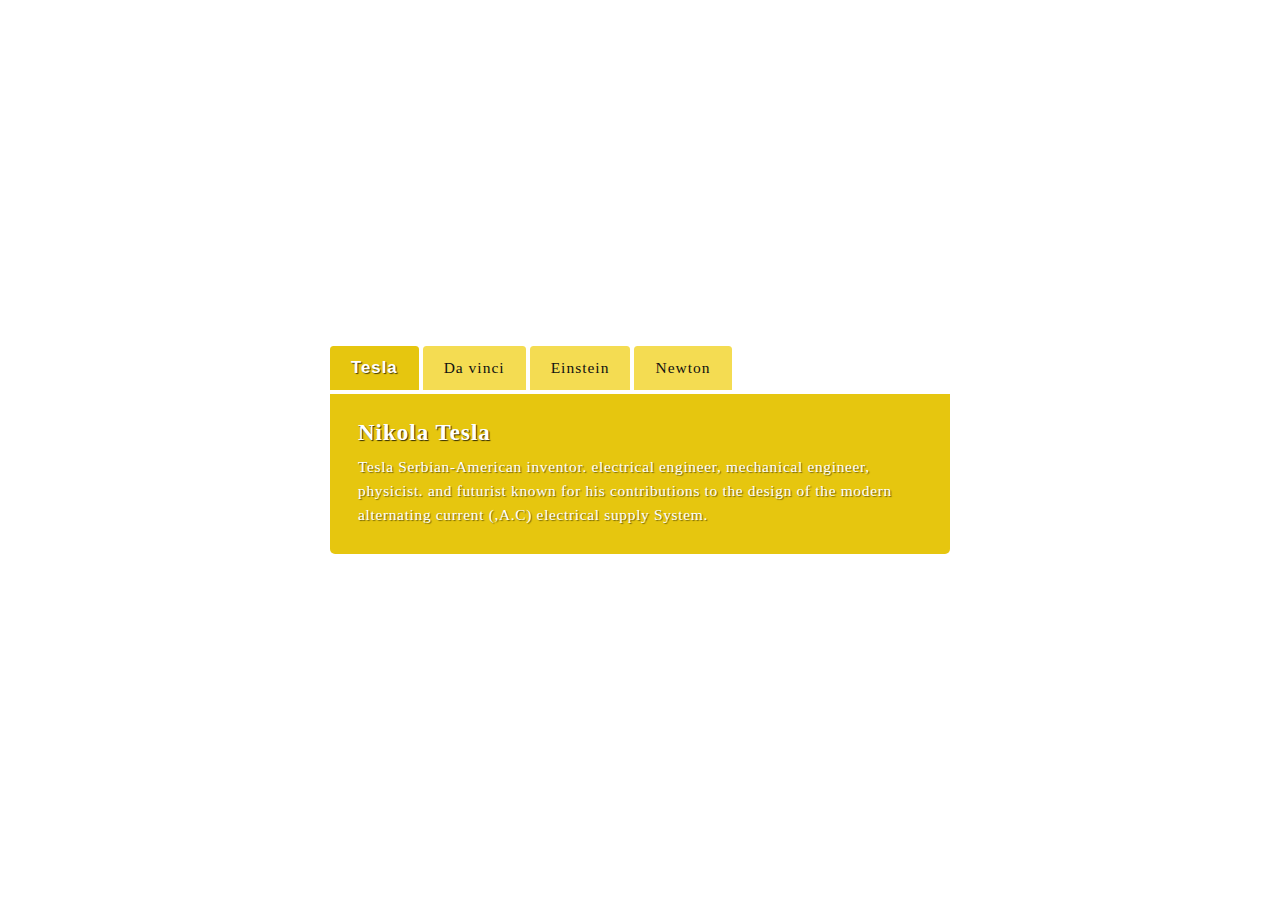
<file: 02-06-2021/index.html>
<!DOCTYPE html>
<html lang="en">
  <head>
    <meta charset="UTF-8" />
    <meta http-equiv="X-UA-Compatible" content="IE=edge" />
    <meta name="viewport" content="width=device-width, initial-scale=1.0" />
    <title>Tab using vanilla js (June 2 2021)</title>
    <style>
      * {
        margin: 0;
        padding: 0;
      }
      section {
        min-height: 100vh;
        display: grid;
        align-items: center;
        padding: 80px 0;
        box-sizing: border-box;
      }
      @media(max-width:575.98px) {
        section {
          padding: 65px 0;
        }
      }
      .container {
        padding-left: 15px;
        padding-right: 15px;
        max-width: 620px;
        margin-left: auto;
        margin-right: auto;
      }
      body {
        /* background-color: #F4DC52; */
        font-family: Arial;
        line-height: 24px;
      }
      h3 {
        margin-bottom: 10px;
        font-family: cursive;
        font-size: 23px;
        letter-spacing: 1px;
        text-shadow: 1px 1px 1px rgba(0, 0, 0,.78);
      }
      @media(max-width:575.98px) {
        h3 {
          font-size: 22px; 
        }
      }
      p {
        font-family: cursive;
        font-size: 15.48px;
        letter-spacing: .65px; 
        text-shadow: 1px 1px 1px rgba(0, 0, 0,.5);
      }
      .buttons {
        overflow: hidden; 
      }
      button {
        border: none;
        background: #F4DC52;
        padding: 11px 21px; 
        border-top-left-radius: 3.5px;
        border-top-right-radius: 3.5px;
        color: #111; 
        letter-spacing: 1px; 
        font-family: cursive;
        margin-bottom: 3px;
        position: relative;
        cursor: pointer;
        font-size: 15.5px;
        margin-right: 4px;
        margin-bottom: 4px; 
        float: left;
        line-height: 22px;
      }
      @media(max-width:575.98px) {
        button {
          padding: 10px 17px;
        }
      }
      @media(max-width: 479.98px) {
        button {
          font-size: 14px;
          padding: 8px 13px;
        }
      }
      button.active {
        background: #E6C60F; 
        color: #fff;
        border-bottom-left-radius: 0;
        border-bottom-right-radius: 0;
        text-shadow: 1px 1px 1px rgba(0, 0, 0,.71);
        font-weight: 600;
        font-family: Arial, Helvetica, sans-serif;   
        font-size: 16.8px;   
      } 
      @media(max-width: 479.98px) {
        button.active {
          font-size: 14.5px; 
        }        
      }
      .tab-item { 
        background-color: #E6C60F;
        padding: 27px 28px; 
        color: #fff; 
        border-bottom-left-radius: 5px;
        border-bottom-right-radius: 5px;
      }
      @media(max-width: 479.98px) { 
        .tab-item {
          padding: 26px; 
        }
      }
      .tab-item:not(:first-child) {
        display: none;
      }
      
    </style>
  </head>
  <body>
    <section id="tab-section">
      <div class="container">
        <div class="tab-wrap">
          <div class="buttons">
            <button class="active">Tesla</button> <button>Da vinci</button>
            <button>Einstein</button> <button>Newton</button>
          </div>
          <div class="tab-items">
            <div class="tab-item">
              <h3>Nikola Tesla</h3>
              <p>
                Tesla Serbian-American inventor. electrical engineer, mechanical
                engineer, physicist. and futurist known for his contributions to
                the design of the modern alternating current (,A.C) electrical
                supply System.
              </p>
            </div>
            <div class="tab-item">
              <h3>Da Vinci</h3>
              <p>
                Vinci Serbian-American inventor. electrical engineer, mechanical
                engineer, physicist. and futurist known for his contributions to
                the design of the modern alternating current (,A.C) electrical
                supply System.
              </p>
            </div>
            <div class="tab-item">
              <h3>Sir Einstein</h3>
              <p>
                Einstein Serbian-American inventor. electrical engineer,
                mechanical engineer, physicist. and futurist known for his
                contributions to the design of the modern alternating current
                (,A.C) electrical supply System.
              </p>
            </div>
            <div class="tab-item">
              <h3>Sir Isaac Newton</h3>
              <p>
                Newton Serbian-American inventor. electrical engineer,
                mechanical engineer, physicist. and futurist known for his
                contributions to the design of the modern alternating current
                (,A.C) electrical supply System.
              </p>
            </div>
          </div>
        </div>
      </div>
    </section>
    <script>
      const buttons = document.querySelectorAll("button");
      const tabItems = document.querySelectorAll(".tab-item");
      buttons.forEach(function (button, i) {
        button.addEventListener("click", function () {
          buttons.forEach(function (btn, i) {
            btn.classList.remove("active");
            tabItems[i].style.display = "none";
          });
          this.classList.add("active");
          tabItems[i].style.display = "block";
        });
      });
    </script>
  </body>
</html>
</file>
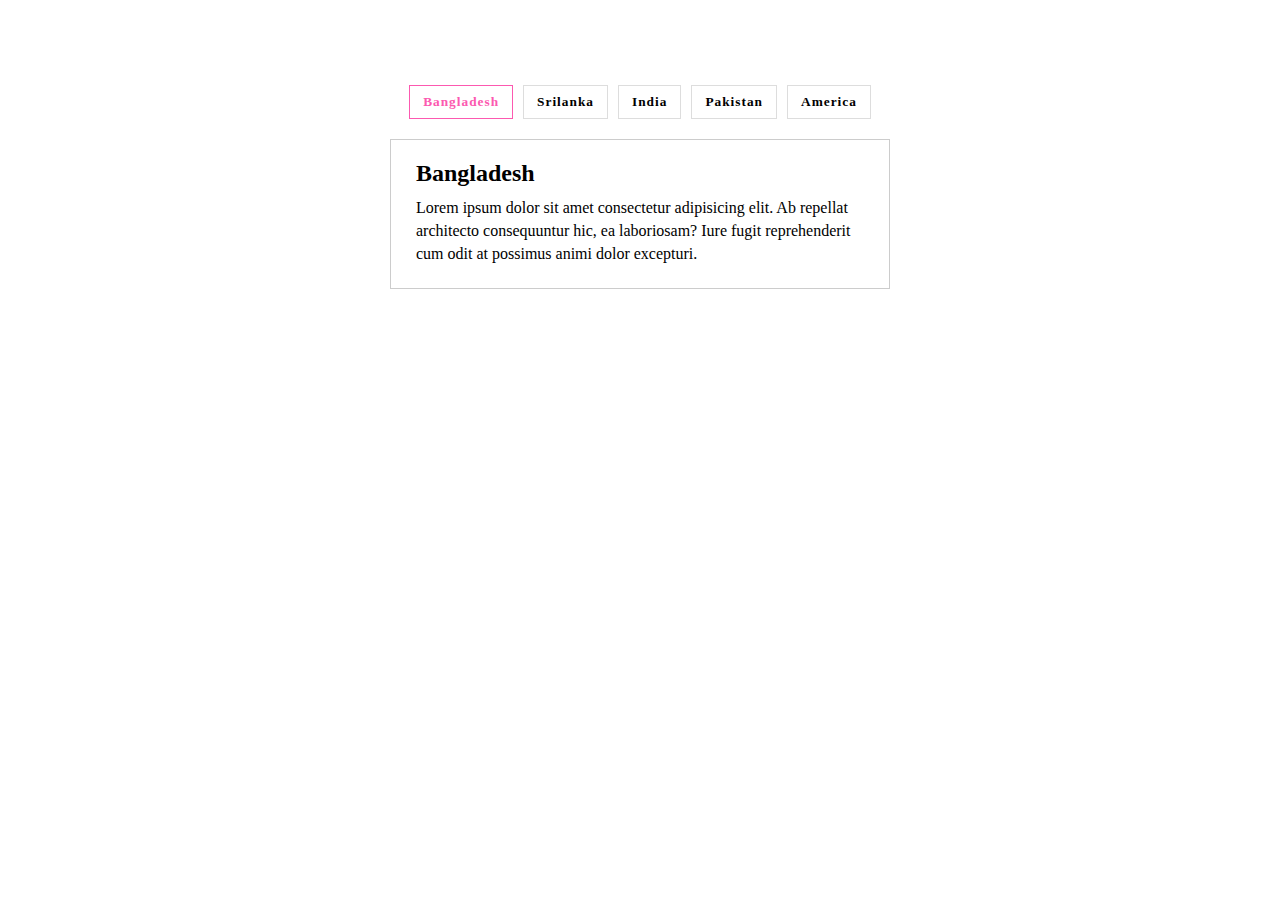
<file: 15-06-2022/index.html>
<!DOCTYPE html>
<html lang="en">
  <head>
    <meta charset="UTF-8" />
    <meta http-equiv="X-UA-Compatible" content="IE=edge" />
    <meta name="viewport" content="width=device-width, initial-scale=1.0" />
    <title>Tab using vanilla js (12:11pm Wednesday 15 June 2022 )</title>
    <style>
      /* Reset */
      * {
        margin: 0;
      }

      body,
      html {
        min-height: 100%;
      }

      button {
        background: transparent;
        border: 1px solid #ddd;
        outline: 0;
        cursor: pointer;
        padding: 8px 13px;
        font-weight: 600;
        font-family: cursive;
        letter-spacing: 1px;
      }
      h3 {
        font-size: 24px;
        font-family: cursive;
        margin-bottom: 5px;
      }
      @media (max-width: 575.98px) {
        h3 {
          font-size: 22.5px;
        }
      }

      /* Typography */
      .text-center {
        text-align: center;
      }

      /* Layout */
      .w-100 {
        width: 100%;
      }

      .h-100 {
        height: 100%;
      }

      .d-flex {
        display: flex;
      }

      .align-items-center {
        align-items: center;
      }

      .justify-content-center {
        justify-content: center;
      }

      .d-table {
        display: table;
      }

      .d-table-cell {
        display: table-cell;
        vertical-align: middle;
      }

      /* Style */

      .tabs-container {
        margin-left: auto;
        margin-right: auto;
        max-width: 500px;
        margin-top: 80px;
        margin-bottom: 55px;
        padding-left: 20px;
        padding-right: 20px;
      }
      @media (max-width: 767.98px) {
        .tabs-container {
          padding-left: 15px;
          padding-right: 15px;
        }
      }
      @media (max-width: 575.98px) {
        .tabs-container {
          margin-top: 65px;
        }
      }
      .tab-content {
        margin-top: 15px;
      }
      .tab-buttons {
        text-align: center;
      }
      button {
        cursor: pointer;
        margin: 5px 3px;
      }

      button.active {
        border: 1px solid rgb(252, 89, 176);
        color: rgb(252, 89, 176);
      }

      .tab-content > div {
        margin-bottom: 5px;
        padding: 16px 25px 23px;
        display: none;
        animation: fadeIn 0.5s;
        border: 1px solid #ccc;
        line-height: 1.45;
      }
      @media(max-width:575.98px) {
          .tab-content > div { 
            padding: 14px 22px 21px;
          }          
        }

      .tab-content > div.active {
        display: block;
      }

      @keyframes fadeIn {
        from {
          opacity: 0;
        }

        to {
          opacity: 1;
        }
      }

      /*# sourceMappingURL=style.css.map */
    </style>
  </head>

  <body>
    <div class="tabs-container">
      <div class="tab-buttons">
        <button>Bangladesh</button>
        <button>Srilanka</button>
        <button>India</button>
        <button>Pakistan</button>
        <button>America</button>
      </div>
      <div class="tab-content">
        <div>
          <h3>Bangladesh</h3>
          <p>
            Lorem ipsum dolor sit amet consectetur adipisicing elit. Ab repellat
            architecto consequuntur hic, ea laboriosam? Iure fugit reprehenderit
            cum odit at possimus animi dolor excepturi.
          </p>
        </div>
        <div>
          <h3>Srilanka</h3>
          <p>
            Lorem ipsum dolor sit amet consectetur adipisicing elit. Ab repellat
            architecto consequuntur hic, ea laboriosam? Iure fugit reprehenderit
            cum odit at possimus animi dolor excepturi.
          </p>
        </div>
        <div>
          <h3>India</h3>
          <p>
            Lorem ipsum dolor sit amet consectetur adipisicing elit. Ab repellat
            architecto consequuntur hic, ea laboriosam? Iure fugit reprehenderit
            cum odit at possimus animi dolor excepturi.
          </p>
        </div>
        <div>
          <h3>Pakistan</h3>
          <p>
            Lorem ipsum dolor sit amet consectetur adipisicing elit. Ab repellat
            architecto consequuntur hic, ea laboriosam? Iure fugit reprehenderit
            cum odit at possimus animi dolor excepturi.
          </p>
        </div>
        <div>
          <h3>America</h3>
          <p>
            Lorem ipsum dolor sit amet consectetur adipisicing elit. Ab repellat
            architecto consequuntur hic, ea laboriosam? Iure fugit reprehenderit
            cum odit at possimus animi dolor excepturi.
          </p>
        </div>
      </div>
    </div>

    <script>
      function getData(url, callback) {
        const xhr = new XMLHttpRequest();

        xhr.onload = function () {
          const data = JSON.parse(this.response);
          callback(data);
        };
        xhr.open("get", url, true);
        xhr.send();
      }

      // OOP Way: Ajax
      // function Tab(container, url, currentItem) {
      //     this.currentItem = currentItem;
      //     this.buttonsContainer = container.querySelector('.tab-buttons');
      //     this.tabContentContainer = container.querySelector('.tab-content');
      //     this.buttons = undefined;
      //     this.tabContents = undefined;

      //     this.changeContent = function () {
      //         const length = this.buttons.length;
      //         for (let i = 0; i < length; i++) {
      //             this.buttons[i].classList.remove('active');
      //             this.tabContents[i].classList.remove('active');
      //         }
      //         this.buttons[this.currentItem].classList.add('active');
      //         this.tabContents[this.currentItem].classList.add('active');
      //     }
      //     this.eventListeners = function (buttons) {
      //         for (let i = 0; i < buttons.length; i++) {
      //             const $this = this;
      //             buttons[i].addEventListener('click', function () {
      //                 const newButtons = [...buttons];
      //                 for (let i = 0; i < newButtons.length; i++) {
      //                     if (this === newButtons[i]) {
      //                         $this.currentItem = i;
      //                     }
      //                 }
      //                 $this.changeContent();
      //             });
      //         }
      //     }
      //     this.renderContent = function (data) {
      //         const { countries } = data;

      //         const buttonsHTML = countries.map(country => `<button>${country.name}</button>`)
      //         const contentHTML = countries.map(country => {
      //             return `
      //         <div>
      //             <h3>
      //                 ${country.name}
      //             </h3>
      //             <p>
      //                 ${country.content}
      //             </p>
      //         </div>
      //     `
      //         });
      //         this.buttonsContainer.innerHTML = buttonsHTML.join('');
      //         this.tabContentContainer.innerHTML = contentHTML.join('');

      //         this.buttons = this.buttonsContainer.children;
      //         this.tabContents = this.tabContentContainer.children;

      //         this.changeContent();

      //         this.eventListeners(this.buttons);
      //     }

      //     this.tabActivate = function () {
      //         getData(url, this.renderContent.bind(this))
      //     }
      //     this.tabActivate();

      // }

      /* Functional Way: Ajax */

      // function tab(container, url) {
      //     const buttonsContainer = container.querySelector('.tab-buttons');
      //     const tabContentContainer = container.querySelector('.tab-content');
      //     let currentItem = 0;
      //     let buttons;
      //     let tabContents;
      //     function eventListeners() {
      //         for (let i = 0; i < buttons.length; i++) {
      //             buttons[i].addEventListener('click', function () {
      //                 for (let i = 0; i < buttons.length; i++) {
      //                     if (this === buttons[i]) {
      //                         currentItem = i;
      //                     }
      //                 }
      //                 changeContent(currentItem);
      //             });
      //         }
      //     }
      //     function changeContent(index) {
      //         const length = buttons.length;
      //         for (let i = 0; i < length; i++) {
      //             buttons[i].classList.remove('active');
      //             tabContents[i].classList.remove('active');
      //         }
      //         buttons[index].classList.add('active');
      //         tabContents[index].classList.add('active');
      //     }
      //     function renderContent(data) {
      //         const { countries } = data;

      //         const buttonsHTML = countries.map(country => `<button>${country.name}</button>`)
      //         const contentHTML = countries.map(country => {
      //             return `
      //                 <div>
      //                     <h3>
      //                         ${country.name}
      //                     </h3>
      //                     <p>
      //                         ${country.content}
      //                     </p>
      //                 </div>
      //             `
      //         });
      //         buttonsContainer.innerHTML = buttonsHTML.join('');
      //         tabContentContainer.innerHTML = contentHTML.join('');

      //         buttons = buttonsContainer.children;
      //         tabContents = tabContentContainer.children;

      //         changeContent(currentItem);

      //         eventListeners(buttons);

      //     }
      //     function tabActivate() {
      //         getData(url, renderContent);
      //     }
      //     tabActivate();

      // }

      /* Functional Way 2: Object Data */

      // function tab(container,countries) {
      //     const buttonsContainer = container.querySelector('.tab-buttons');
      //     const tabContentContainer = container.querySelector('.tab-content');
      //     let currentItem = 0;
      //     let buttons = buttonsContainer.children;
      //     let tabContents = tabContentContainer.children;
      //     function changeContent(index) {
      //         const length = buttons.length;
      //         for (let i = 0; i < length; i++) {
      //             buttons[i].classList.remove('active');
      //             tabContents[i].classList.remove('active');
      //         }
      //         buttons[index].classList.add('active');
      //         tabContents[index].classList.add('active');
      //     }
      //     function eventListeners() {
      //         for (let i = 0; i < buttons.length; i++) {
      //             buttons[i].addEventListener('click', function () {
      //                 for (let i = 0; i < buttons.length; i++) {
      //                     if (this === buttons[i]) {
      //                         currentItem = i;
      //                     }
      //                 }
      //                 changeContent(currentItem);
      //             });
      //         }
      //     }
      //     const buttonsHTML = countries.map(country => `<button>${country.name}</button>`)
      //     const contentHTML = countries.map(country => {
      //         return `
      //             <div>
      //                 <h3>
      //                     ${country.name}
      //                 </h3>
      //                 <p>
      //                     ${country.content}
      //                 </p>
      //             </div>
      //         `
      //     });
      //     buttonsContainer.innerHTML = buttonsHTML.join('');
      //     tabContentContainer.innerHTML = contentHTML.join('');

      //     changeContent(currentItem);
      //     eventListeners(buttons);
      // }

      /* Functional Way 3: Normal Javascript */
      function tab(container) {
        const buttonsContainer = container.querySelector(".tab-buttons");
        const tabContentContainer = container.querySelector(".tab-content");
        let buttons = buttonsContainer.children;
        let tabContents = tabContentContainer.children;
        let currentItem = 0;
        function changeContent(index) {
          const length = buttons.length;
          for (let i = 0; i < length; i++) {
            buttons[i].classList.remove("active");
            tabContents[i].classList.remove("active");
          }
          buttons[index].classList.add("active");
          tabContents[index].classList.add("active");
        }
        function eventListeners() {
          for (let i = 0; i < buttons.length; i++) {
            buttons[i].addEventListener("click", function () {
              for (let i = 0; i < buttons.length; i++) {
                if (this === buttons[i]) {
                  currentItem = i;
                }
              }
              changeContent(currentItem);
            });
          }
        }

        changeContent(currentItem);
        eventListeners(buttons);
      }

      document.addEventListener("DOMContentLoaded", function () {
        const tabContainer = document.querySelector(".tabs-container");
        // tab(tabContainer, 'assets/js/tabs.json');
        // tab(tabContainer, countries);
        // new Tab(tabContainer, 'assets/js/tabs.json',1);
        tab(tabContainer);
      });
    </script>
  </body>
</html>
</file>
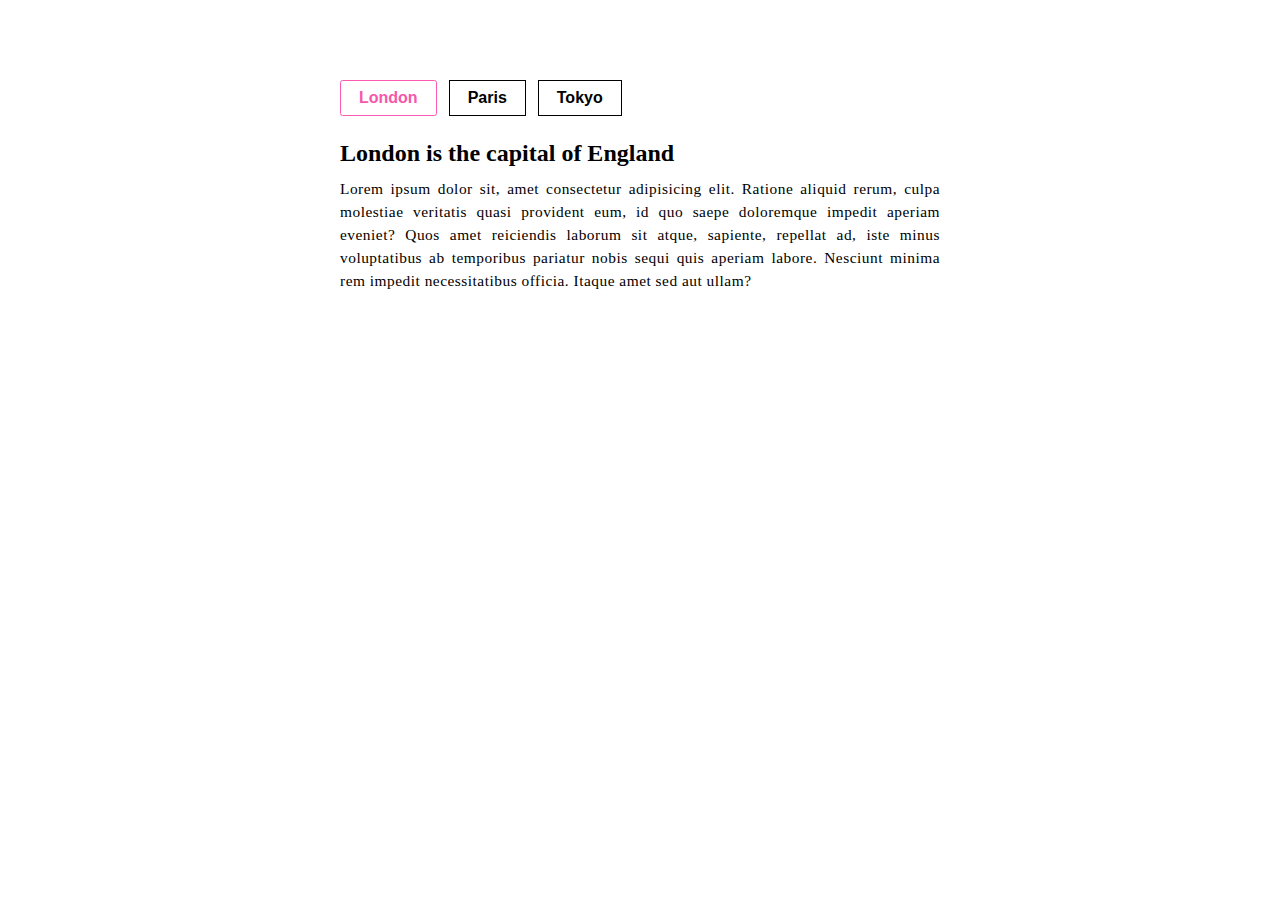
<file: 25-february-2022/index.html>
<!DOCTYPE html>
<html lang="en">
  <head>
    <meta charset="UTF-8" />
    <meta http-equiv="X-UA-Compatible" content="IE=edge" />
    <meta name="viewport" content="width=device-width, initial-scale=1.0" />
    <title>Tab using vanilla js ( 7:26am Friday 25 February 2022 )</title>

    <style>
      .tab--wrapper {
        max-width: 600px;
        margin-left: auto;
        margin-right: auto;
        margin-top: 80px;
        margin-bottom: 50px;
        width: 90%;
      }
      @media(max-width:575.98px) {
        .tab--wrapper {
          margin-top: 65px;
        }
      }
      

      .tab__buttons button {
        padding: 8px 18px;
        cursor: pointer;
        font-size: 16px;
        font-weight: 600;
        border: 1.2px solid;
        background-color: transparent;
        margin-right: 8px;
        border-radius: 0;
      }

      .tab__buttons button:hover,
      .tab__buttons button.active {
        border-radius: 2.5px;
        border-color: rgb(250, 91, 176);
        color: rgb(247, 86, 171);
      }

      .tab__items .tab__item {
        display: none;
        animation: fadeEffect 0.5s;
      }
      .tab__items .tab__item h3 {
        font-family: cursive;
        font-size: 24px;
        margin-bottom: 10px;
      }
      @media (max-width: 479.98px) {
        .tab__items .tab__item h3 {
          font-size: 22px;
        }
      }
      .tab__items .tab__item p {
        line-height: 1.5;
        margin: 0;
        text-align: justify;
        font-size: 15.4px;
        letter-spacing: 0.5px;
        font-family: cursive;
      }
      @media (max-width: 479.98px) {
        .tab__items .tab__item p {
          font-size: 15px;
        }
      }

      @keyframes fadeEffect {
        from {
          opacity: 0;
        }

        to {
          opacity: 1;
        }
      }

      .tab__items .tab__item.active {
        display: block;
      }
      @media (max-width: 575.98px) {
        .tab--wrapper {
          width: 95%;
        }
      }
    </style>
  </head>

  <body>
    <section id="tab-section">
      <div class="container">
        <div class="tab--wrapper">
          <div class="tab__buttons">
            <button class="active">London</button>
            <button>Paris</button>
            <button>Tokyo</button>
          </div>
          <div class="tab__items">
            <div class="tab__item active">
              <div class="tab__item__content">
                <h3>London is the capital of England</h3>
                <p>
                  Lorem ipsum dolor sit, amet consectetur adipisicing elit.
                  Ratione aliquid rerum, culpa molestiae veritatis quasi
                  provident eum, id quo saepe doloremque impedit aperiam
                  eveniet? Quos amet reiciendis laborum sit atque, sapiente,
                  repellat ad, iste minus voluptatibus ab temporibus pariatur
                  nobis sequi quis aperiam labore. Nesciunt minima rem impedit
                  necessitatibus officia. Itaque amet sed aut ullam?
                </p>
              </div>
            </div>
            <div class="tab__item">
              <div class="tab__item__content">
                <h3>Paris is the capital of France</h3>
                <p>
                  Lorem ipsum dolor sit, amet consectetur adipisicing elit.
                  Ratione aliquid rerum, culpa molestiae veritatis quasi
                  provident eum, id quo saepe doloremque impedit aperiam
                  eveniet? Quos amet reiciendis laborum sit atque, sapiente,
                  repellat ad, iste minus voluptatibus ab temporibus pariatur
                  nobis sequi quis aperiam labore. Nesciunt minima rem impedit
                  necessitatibus officia. Itaque amet sed aut ullam?
                </p>
              </div>
            </div>
            <div class="tab__item">
              <div class="tab__item__content">
                <h3>Tokyo is the capital of Japan</h3>
                <p>
                  Lorem ipsum dolor sit, amet consectetur adipisicing elit.
                  Ratione aliquid rerum, culpa molestiae veritatis quasi
                  provident eum, id quo saepe doloremque impedit aperiam
                  eveniet? Quos amet reiciendis laborum sit atque, sapiente,
                  repellat ad, iste minus voluptatibus ab temporibus pariatur
                  nobis sequi quis aperiam labore. Nesciunt minima rem impedit
                  necessitatibus officia. Itaque amet sed aut ullam?
                </p>
              </div>
            </div>
          </div>
        </div>
      </div>
    </section>
    <script>
      +(function () {
        const tabButtons = document.querySelectorAll(".tab__buttons button");
        const tabItems = document.querySelectorAll(".tab__items .tab__item");

        if (tabItems.length) {
          tabButtons.forEach(function (button, i) {
            button.addEventListener("click", function () {
              tabItems.forEach(function (tabItem, i) {
                tabItem.classList.remove("active");
                tabButtons[i].classList.remove("active");
              });
              tabItems[i].classList.add("active");
              tabButtons[i].classList.add("active");
            });
          });
        }
      })();
    </script>
  </body>
</html>
</file>
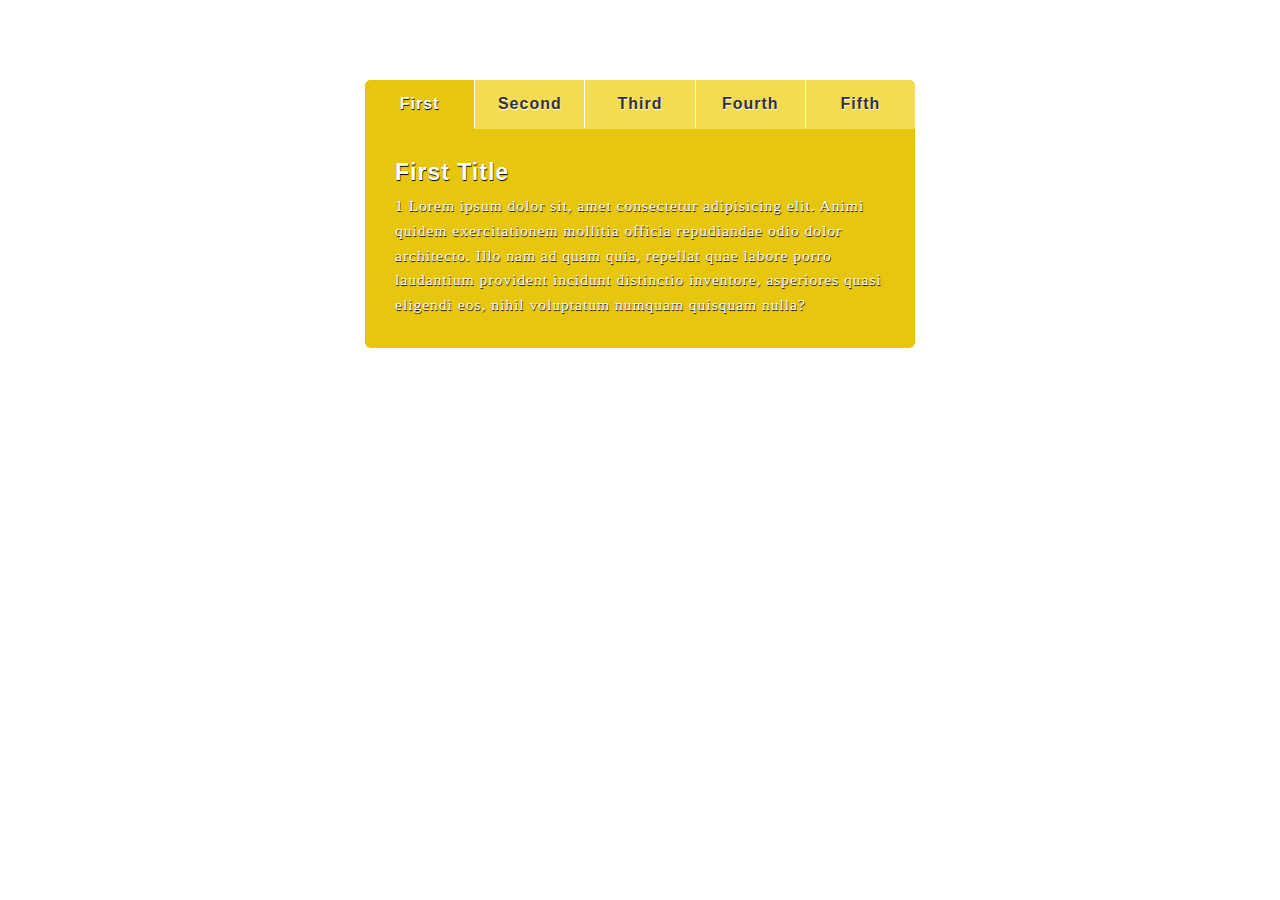
<file: 29-03-2019/index.html>
<!DOCTYPE html>
<html>
  <head>
    <meta charset="utf-8" />
    <meta http-equiv="X-UA-Compatible" content="IE=edge" />
    <title>Tab using vanilla js (29-03-2019)</title>
    <meta name="viewport" content="width=device-width, initial-scale=1" />
    <style>
      * {
        margin: 0;
        padding: 0;
        font-family: arial;
        letter-spacing: 1px;
        font-size: 14px;
      }
      ul {
        list-style: none;
      }
      #tab-wrapper {
        max-width: 550px;
        width: calc(100% - 33px);
        height: auto;
        background: #E6C60F;
        margin: 0 auto;
        margin-top: 80px;
        border-radius: 6px;
        overflow: hidden;
        margin-bottom: 55px; 
      }
      @media(max-width:575.98px) {
        #tab-wrapper {
          margin-top: 65px; 
        }
      }
      #tab-wrapper #tab-menu {
        display: flex;
        /* background: #F4DC52; */
        background: #F4DC52;
        text-align: center;
      }
      #tab-wrapper #tab-menu li {
        flex: 1;
        padding: 15px;
        border-right: 1px solid #fff; 
        font-weight: 700; 
        cursor: pointer;
        font-size: 16px;
        color: #333;
        border-bottom: 1px solid transparent;
        text-shadow: 0.5px 0.5px 1px #fff; 
      }
      @media (max-width: 575.98px) {
        #tab-wrapper #tab-menu li {
          font-size: 15px;
          padding: 13px 9px;
        }
      }
      #tab-wrapper #tab-menu li.active {
        /* background: #E6C60F; */
        background: #E6C60F;
        color: #fff;
        border-color: #fff;
        text-shadow: 0.5px 0.5px 0.7px #000;
        /* border-bottom-color: #fff;  */
        border-bottom-color: transparent;
      }
      #tab-wrapper #tab-menu li:last-child {
        border-right: 0px;
      }
      .single-item {
        padding: 30px;
        display: none;
        border-radius: 4px;
      }
      @media (max-width: 575.98px) {
        .single-item {
          padding: 26px 22px;
        }
      }
      .single-item h3 {
        font-size: 23px;
        margin-bottom: 8px;
        color: #fff;
        text-shadow: 0.5px 0.5px 0.7px #000;
      }
      .single-item p {
		  line-height: 1.6;
		  font-size: 15.5px;
		  font-family: cursive;
		  color: #fff;
		  text-shadow: 0.5px 0.5px 0.7px #000;
		}
		@media(max-width:575.98px) {
		  .single-item p {
			font-size: 14.75px;  
		  }

	  }
      .single-item:first-child {
        display: block;
      }
    </style>
  </head>
  <body>
    <div id="tab-wrapper">
      <ul id="tab-menu">
        <li class="active">First</li>
        <li>Second</li>
        <li>Third</li>
        <li>Fourth</li>
        <li>Fifth</li>
      </ul>
      <div id="tab-items">
        <div class="single-item">
          <h3>First Title</h3>
          <p>
            1 Lorem ipsum dolor sit, amet consectetur adipisicing elit. Animi
            quidem exercitationem mollitia officia repudiandae odio dolor
            architecto. Illo nam ad quam quia, repellat quae labore porro
            laudantium provident incidunt distinctio inventore, asperiores quasi
            eligendi eos, nihil voluptatum numquam quisquam nulla?
          </p>
        </div>
        <div class="single-item">
          <h3>Second Title</h3>
          <p>
            2 Lorem ipsum dolor sit, amet consectetur adipisicing elit. Animi
            quidem exercitationem mollitia officia repudiandae odio dolor
            architecto. Illo nam ad quam quia, repellat quae labore porro
            laudantium provident incidunt distinctio inventore, asperiores quasi
            eligendi eos, nihil voluptatum numquam quisquam nulla?
          </p>
        </div>
        <div class="single-item">
          <h3>Third Title</h3>
          <p>
            3 Lorem ipsum dolor sit, amet consectetur adipisicing elit. Animi
            quidem exercitationem mollitia officia repudiandae odio dolor
            architecto. Illo nam ad quam quia, repellat quae labore porro
            laudantium provident incidunt distinctio inventore, asperiores quasi
            eligendi eos, nihil voluptatum numquam quisquam nulla?
          </p>
        </div>
        <div class="single-item">
          <h3>Fourth Title</h3>
          <p>
           4 Lorem ipsum dolor sit, amet consectetur adipisicing elit. Animi
            quidem exercitationem mollitia officia repudiandae odio dolor
            architecto. Illo nam ad quam quia, repellat quae labore porro
            laudantium provident incidunt distinctio inventore, asperiores quasi
            eligendi eos, nihil voluptatum numquam quisquam nulla?
          </p>
        </div>
        <div class="single-item">
          <h3>Fifth Title</h3>
          <p>
            5 Lorem ipsum dolor sit, amet consectetur adipisicing elit. Animi
            quidem exercitationem mollitia officia repudiandae odio dolor
            architecto. Illo nam ad quam quia, repellat quae labore porro
            laudantium provident incidunt distinctio inventore, asperiores quasi
            eligendi eos, nihil voluptatum numquam quisquam nulla?
          </p>
        </div>
      </div>
    </div>

    <script>
      var tabMenu = document.querySelectorAll("li");
      var tabitems = document.querySelectorAll(".single-item");

      function resetAll() {
        tabMenu.forEach(function (item, index) {
          tabitems[index].style.display = "none";
          item.className = "";
        });
      }

      tabMenu.forEach(function (item, index) {
        item.addEventListener("click", function () {
          resetAll();
          this.className = "active";
          tabitems[index].style.display = "block";
        });
      });
    </script>
  </body>
</html>
</file>
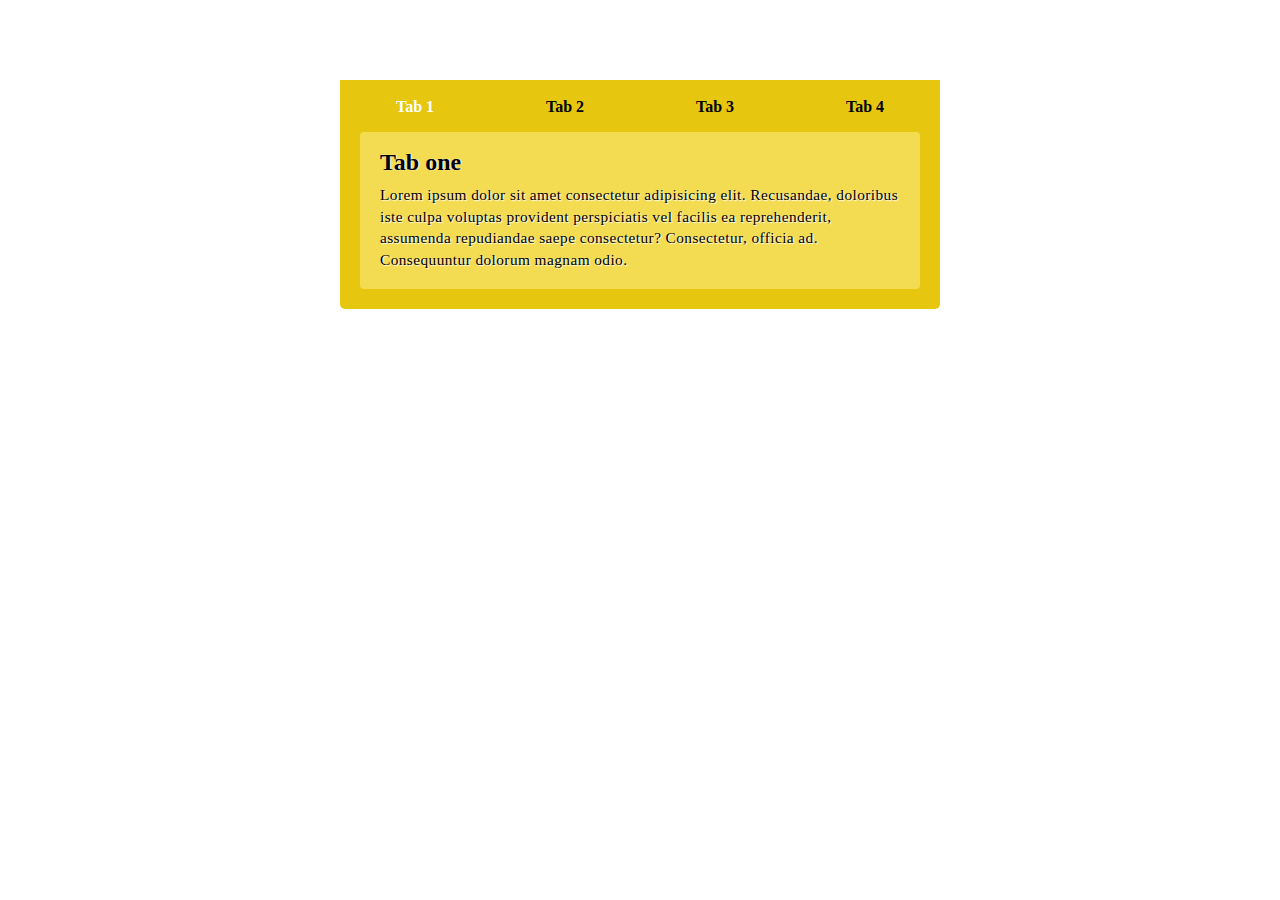
<file: 27-01-2021/1/index.html>
<!DOCTYPE html>
<html lang="en">

<head>
  <meta charset="UTF-8">
  <meta name="viewport" content="width=device-width, initial-scale=1.0">
  <title> Tab using vanilla js ( 27 January 2021 )</title>
  <link rel="stylesheet" href="assets/css/style.css">
</head>

<body>

  <div class="wrapper">
    <div class="container">
      <div class="tab-wrap">
        <ul class="tab-buttons">
          <li class="active">Tab 1</li>
          <li>Tab 2</li>
          <li>Tab 3</li>
          <li>Tab 4</li>
        </ul>
        <div class="tab-items">
          <div class="tab-item">
            <h3>Tab one</h3>
            <p>Lorem ipsum dolor sit amet consectetur adipisicing elit. Recusandae, doloribus iste culpa voluptas
              provident perspiciatis vel facilis ea reprehenderit, assumenda repudiandae saepe consectetur? Consectetur,
              officia ad. Consequuntur dolorum magnam odio.</p>
          </div>
          <div class="tab-item">
            <h3>Tab two</h3>
            <p>Lorem ipsum dolor sit amet consectetur adipisicing elit. Recusandae, doloribus iste culpa voluptas
              provident perspiciatis vel facilis ea reprehenderit, assumenda repudiandae saepe consectetur? Consectetur,
              officia ad. Consequuntur dolorum magnam odio.</p>
          </div>
          <div class="tab-item">
            <h3>Tab three</h3>
            <p>Lorem ipsum dolor sit amet consectetur adipisicing elit. Recusandae, doloribus iste culpa voluptas
              provident perspiciatis vel facilis ea reprehenderit, assumenda repudiandae saepe consectetur? Consectetur,
              officia ad. Consequuntur dolorum magnam odio.</p>
          </div>
          <div class="tab-item">
            <h3>Tab four</h3>
            <p>Lorem ipsum dolor sit amet consectetur adipisicing elit. Recusandae, doloribus iste culpa voluptas
              provident perspiciatis vel facilis ea reprehenderit, assumenda repudiandae saepe consectetur? Consectetur,
              officia ad. Consequuntur dolorum magnam odio.</p>
          </div>
        </div>
      </div>
    </div>
  </div>

  <script src="assets/js/index.js"></script>
</body>

</html>
</file>
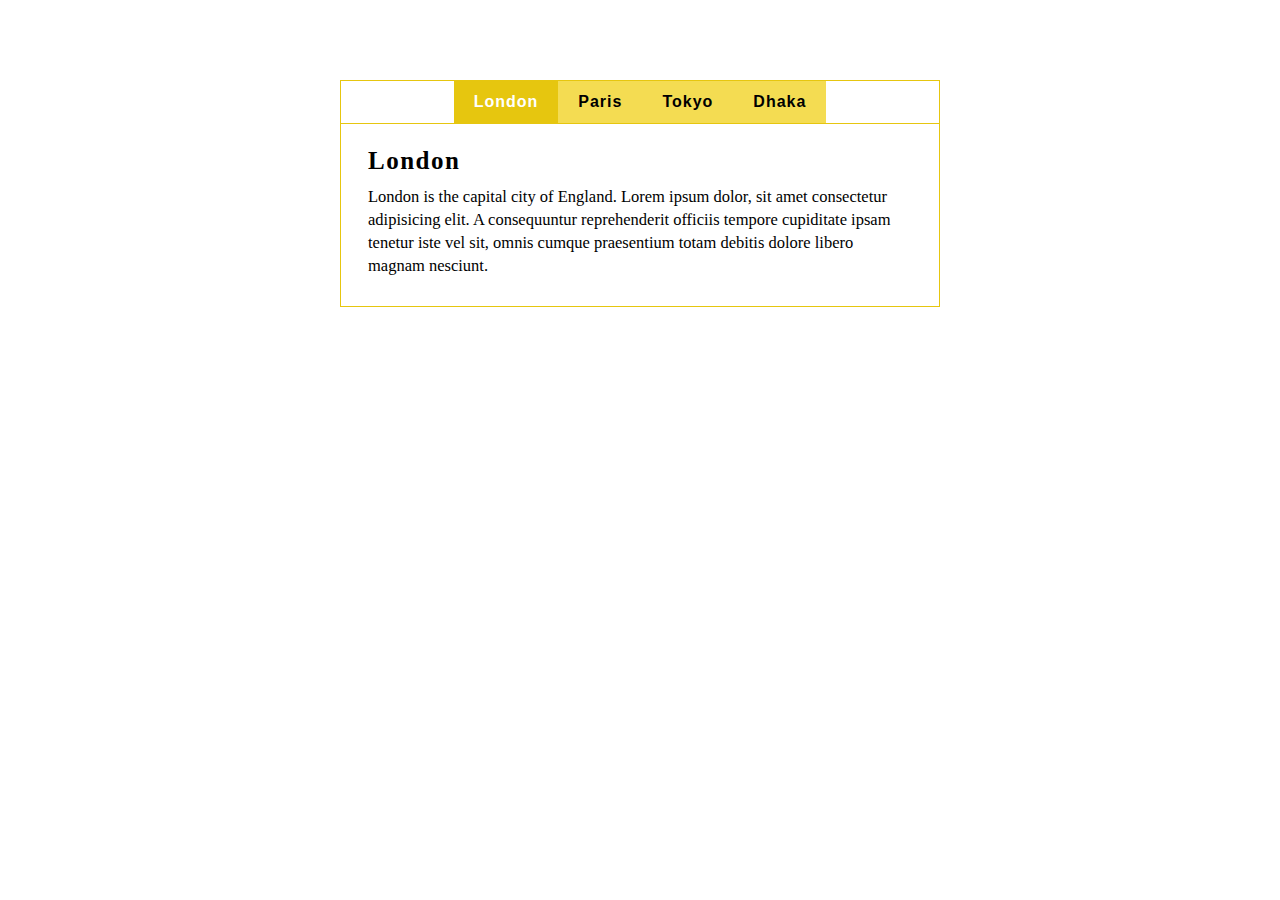
<file: 07-06-2021.html>
<!DOCTYPE html>
<html lang="en">
  <head>
    <meta charset="UTF-8" />
    <meta http-equiv="X-UA-Compatible" content="IE=edge" />
    <meta name="viewport" content="width=device-width, initial-scale=1.0" />
    <title>Tab using Vanilla JS (Monday 7 June 2021)</title>
    <style>
      * {
        margin: 0;
        padding: 0;
        box-sizing: border-box;
      }
      .tab-container {
        max-width: 600px;
        width: 93%;
        margin: auto;
        margin-top: 80px;
        margin-bottom: 55px; 
      }
      @media(max-width:575.98px) {
        .tab-container {
          margin-top: 65px; 
        }
      }
      .tab-container h3 {
        font-family: cursive;
        margin-bottom: 7px;
        font-size: 25px;
        letter-spacing: 1.5px;
      }
      @media (max-width: 767.98px) {
        .tab-container h3 {
          font-size: 22.5px;
        }
      }
      @media (max-width: 575.98px) {
        .tab-container h3 {
          font-size: 23px;
        }
      }
      .tab-container .tab-buttons {
        border: 1px solid #e6c60f; 
        overflow: hidden;
        display: flex;
        justify-content: center;
      }
      @media(max-width: 479.98px) {
        .tab-container .tab-buttons {
          background-color: #f4dc52;
        }

      }

      .tab-container .tab-buttons > * {
        text-decoration: none;
        padding: 12px 20px;
        border: none;
        cursor: pointer;
        list-style: none;
        font-family: Arial, Helvetica, sans-serif;
        letter-spacing: 1px;
        font-weight: 700;
        color: #000;
        background-color: #f4dc52;
      }
      @media (max-width: 575.98px) {
        .tab-container .tab-buttons > * {
          padding: 11px 16px;
          font-size: 15px;
        }
      }
      .tab-container .tab-buttons > *:hover,
      .tab-container .tab-buttons .active {
        background-color: #e6c60f;
        color: #fff;
      }
      .tab-container .tab-content {
        border: 1px solid #e6c60f;
        border-top: 0;
        padding: 19px 27px 29px;
        line-height: 1.4;
        font-size: 16.5px;
      }
      @media (max-width: 575.98px) {
        .tab-container .tab-content {
          padding: 17px 22px 25px;
          font-size: 15.5px;
        }
      }
      .tab-container .tab-content:not(.active) {
        display: none;
      }
        
    </style>
  </head>
  <body>
    <div class="tab-container">
      <div class="tab-buttons">
        <a href="#" class="active">London</a>
        <a href="#">Paris</a>
        <a href="#">Tokyo</a>
        <a href="#">Dhaka</a>
      </div>
      <div class="tab-items">
        <div class="tab-content active">
          <h3>London</h3>
          <p>
            London is the capital city of England. Lorem ipsum dolor, sit amet
            consectetur adipisicing elit. A consequuntur reprehenderit officiis
            tempore cupiditate ipsam tenetur iste vel sit, omnis cumque
            praesentium totam debitis dolore libero magnam nesciunt.
          </p>
        </div>
        <div class="tab-content">
          <h3>Paris</h3>
          <p>
            Paris is the capital city of France. Lorem ipsum dolor, sit amet
            consectetur adipisicing elit. A consequuntur reprehenderit officiis
            tempore cupiditate ipsam tenetur iste vel sit, omnis cumque
            praesentium totam debitis dolore libero magnam nesciunt.
          </p>
        </div>
        <div class="tab-content">
          <h3>Tokyo</h3>
          <p>
            Tokyo is the capital city of Japan. Lorem ipsum dolor, sit amet
            consectetur adipisicing elit. A consequuntur reprehenderit officiis
            tempore cupiditate ipsam tenetur iste vel sit, omnis cumque
            praesentium totam debitis dolore libero magnam nesciunt.
          </p>
        </div>
        <div class="tab-content">
          <h3>Dhaka</h3>
          <p>
            Dhaka is the capital city of Bangladesh. Lorem ipsum dolor, sit amet
            consectetur adipisicing elit. A consequuntur reprehenderit officiis
            tempore cupiditate ipsam tenetur iste vel sit, omnis cumque
            praesentium totam debitis dolore libero magnam nesciunt.
          </p>
        </div>
      </div>
    </div>
    <script>
      // Tabs Display Block / None ( Echma Script );
      +(function () {

        function fadeAnimate(element,duration) {
          var keyframes = [
            { opacity: 0 }, 
            { opacity: 1 },  
          ];
        
          var options = {
            duration: duration,    
          };
        
          element.animate(keyframes, options);
        }

        "use strict";
        const buttons = document.querySelectorAll(
          ".tab-container .tab-buttons > *"
        );

        const tabContentItems = document.querySelectorAll(
          ".tab-container .tab-content"
        );

        buttons.forEach((btn, i) => {
          btn.addEventListener("click", (e) => {
            buttons.forEach((btn) => btn.classList.remove("active"));
            tabContentItems.forEach((tabConent) =>
              tabConent.classList.remove("active")
            );
            buttons[i].classList.add("active");
            tabContentItems[i].classList.add("active");
            
            fadeAnimate(tabContentItems[i].querySelector('h3'),500);
            fadeAnimate(tabContentItems[i].querySelector('p'),500);

            e.preventDefault();
          });
        });
      })();
    </script>
  </body>
</html>
</file>
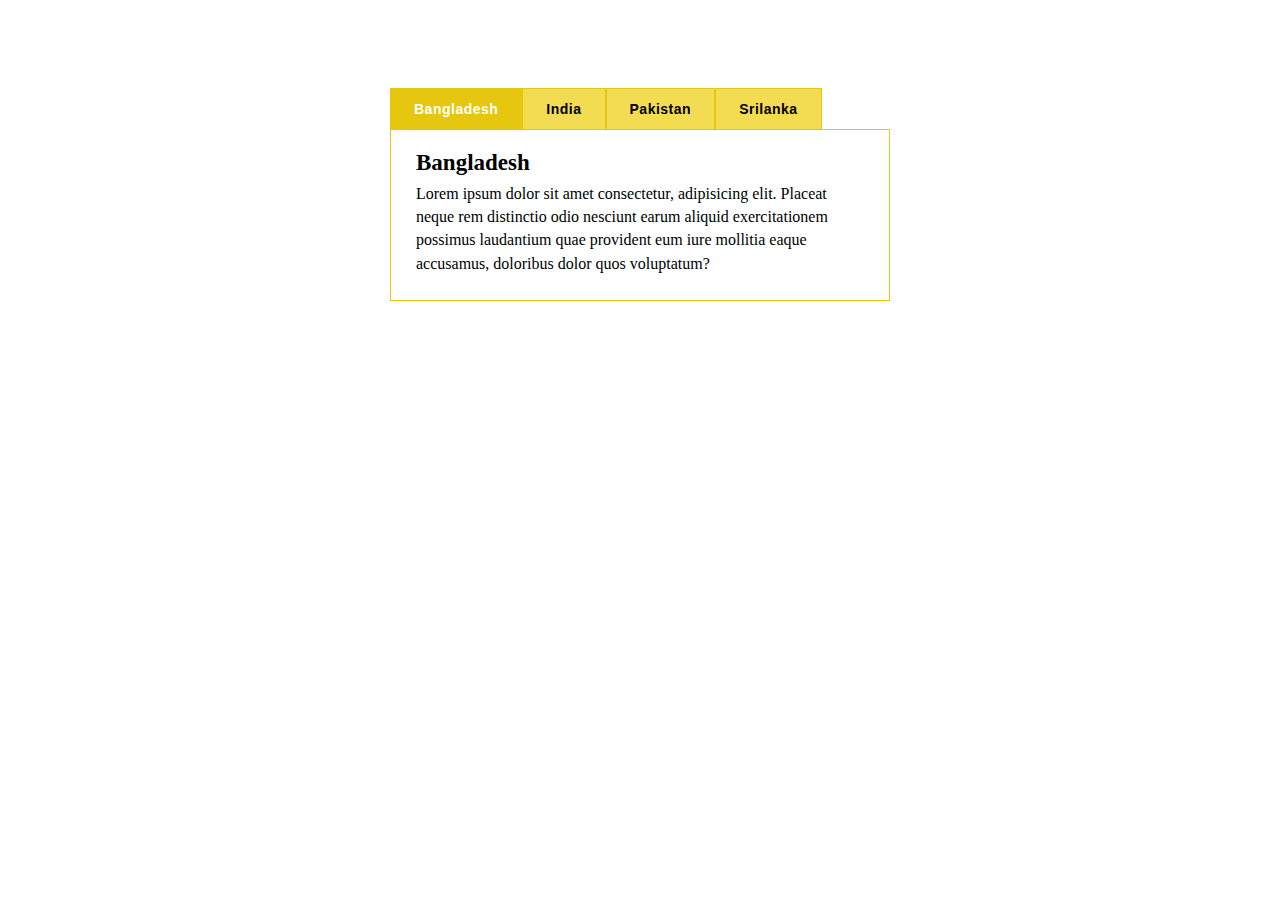
<file: 07-december-2021.html>
<!DOCTYPE html>
<html lang="en">
  <head>
    <meta charset="UTF-8" />
    <meta http-equiv="X-UA-Compatible" content="IE=edge" />
    <meta name="viewport" content="width=device-width, initial-scale=1.0" />
    <title>Tab using Vanilla JS ( Tuesday 7 December 2021 )</title>

    <style>
      #tab-section {
        padding-top: 80px;
        padding-bottom: 50px; 
        max-width: 500px;
        margin-left: auto;
        margin-right: auto;
        width: 96%;
      }
      @media(max-width:575.98px) {
        #tab-section {
          padding-top: 65px;
        }
        
      }

      .tab-buttons {
        overflow: hidden; 
      }
      .tab-buttons button {
        padding: 12px 23px;
        border-radius: 0;
        cursor: pointer;
        float: left;
        border: 0;
        outline: 0; 
        border-top: 1.5px solid #E6C60F;
        border-right: .5px solid #E6C60F; 
        border-left: .5px solid #E6C60F; 
        font-weight: 600;
        background-color: #F4DC52;
        font-size: 14px;    
        letter-spacing: .5px;  
      }
      /* .tab-buttons button */
      .tab-buttons button:first-child {
        border-left: 1.5px solid #E6C60F;  
      }
      .tab-buttons button:last-child {
        border-right: 1.5px solid #E6C60F;   
      }
      
      .tab-buttons button.active {
        background-color: #E6C60F;
        color: #fff; 
        border-color: #E6C60F;  
      } 

      .tab-content-items {
        border: 1.5px solid #E6C60F;
        /* border-top: 1px solid #E6C60F;   */  
      }

      .tab-content-items .tab-content-item:not(:first-child) {
        display: none;
      }
      .tab-content-item {
        padding: 20px 25px 25px;
      }
      @media(max-width: 479.98px) {
        
        .tab-content-item {
          padding: 20px 22px 25px;
        }
      }
      .tab-content-items h3 {
        font-size: 23px;
    margin: 0 0 6px;
    font-family: cursive;
      }
      @media(max-width: 479.98px) {
        .tab-content-items h3 {
          font-size: 22px;
        }
      }
      .tab-content-items p {
        margin: 0;
        line-height: 1.45;
      }
      @media (max-width: 767.98px) {
        .tab-buttons button {
          padding: 11px 17px;
          font-size: 13px;
        }
      }
      @media(max-width: 479.98px) {
        
        .tab-buttons button {
          padding: 11px 13px;
    font-size: 12.7px;
        }
      }
    </style>
  </head>

  <body>
    <section id="tab-section">
      <div class="tab-container">
        <div class="tab-buttons">
          <button>Bangladesh</button>
          <button>India</button>
          <button>Pakistan</button>
          <button>Srilanka</button>
        </div>
        <div class="tab-content-items">
          <div class="tab-content-item">
            <h3>Bangladesh</h3>
            <p>
              Lorem ipsum dolor sit amet consectetur, adipisicing elit. Placeat
              neque rem distinctio odio nesciunt earum aliquid exercitationem
              possimus laudantium quae provident eum iure mollitia eaque
              accusamus, doloribus dolor quos voluptatum?
            </p>
          </div>
          <div class="tab-content-item">
            <h3>India</h3>
            <p>
              Lorem ipsum dolor sit amet consectetur, adipisicing elit. Placeat
              neque rem distinctio odio nesciunt earum aliquid exercitationem
              possimus laudantium quae provident eum iure mollitia eaque
              accusamus, doloribus dolor quos voluptatum?
            </p>
          </div>
          <div class="tab-content-item">
            <h3>Pakistan</h3>
            <p>
              Lorem ipsum dolor sit amet consectetur, adipisicing elit. Placeat
              neque rem distinctio odio nesciunt earum aliquid exercitationem
              possimus laudantium quae provident eum iure mollitia eaque
              accusamus, doloribus dolor quos voluptatum?
            </p>
          </div>
          <div class="tab-content-item">
            <h3>Srilanka</h3>
            <p>
              Lorem ipsum dolor sit amet consectetur, adipisicing elit. Placeat
              neque rem distinctio odio nesciunt earum aliquid exercitationem
              possimus laudantium quae provident eum iure mollitia eaque
              accusamus, doloribus dolor quos voluptatum?
            </p>
          </div>
        </div>
      </div>
    </section>

    <script>
      !(function () {
        const tabButtons = document.querySelector(
          ".tab-container .tab-buttons"
        ).children;
        const tabContentItems = document.querySelectorAll(
          ".tab-content-items .tab-content-item"
        );

        if (tabButtons.length) {
          tabButtons[0].classList.add("active");
          for (let i = 0; i < tabButtons.length; i++) {
            tabButtons[i].addEventListener("click", function () {
              for (let i = 0; i < tabContentItems.length; i++) {
                var tabItem = tabContentItems[i];
                tabItem.style.display = "none";
                tabButtons[i].classList.remove("active");
              }
              tabButtons[i].classList.add("active");
              tabContentItems[i].style.display = "block";
              tabContentItems[i].animate(
                [
                  {
                    opacity: 0,
                  },
                  {
                    opacity: 1,
                  },
                ],
                {
                  duration: 500,
                }
              );
            });
          }
        }
      })();
    </script>
  </body>
</html>
</file>
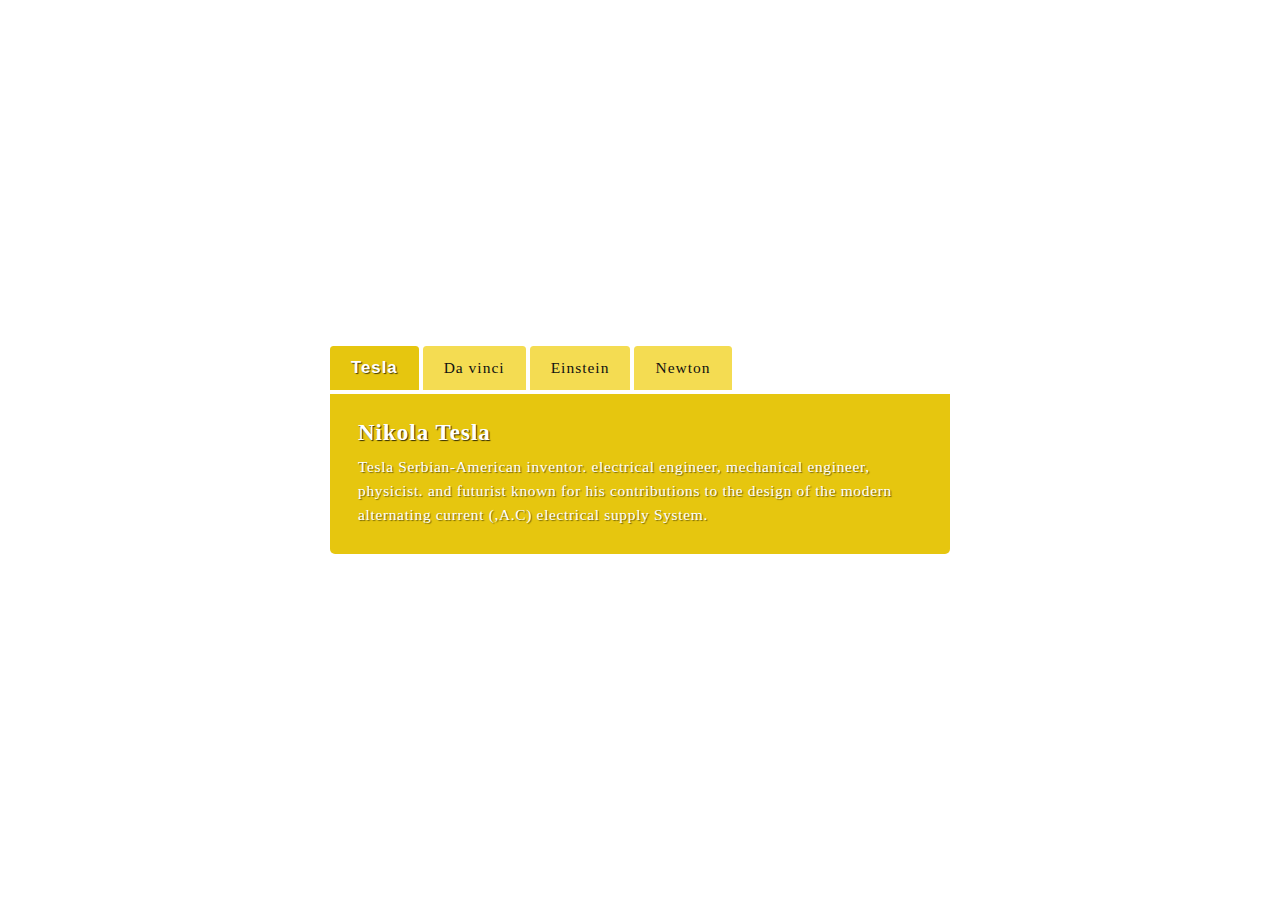
<file: 02-06-2021/index-2.html>
<!DOCTYPE html>
<html lang="en">
  <head>
    <meta charset="UTF-8" />
    <meta http-equiv="X-UA-Compatible" content="IE=edge" />
    <meta name="viewport" content="width=device-width, initial-scale=1.0" />
    <title>Tab using vanilla js (June 2 2021)</title>
    <style>
      * {
        margin: 0;
        padding: 0;
      }
      section {
        min-height: 100vh;
        display: grid;
        align-items: center;
        padding: 80px 0;
        box-sizing: border-box;
      }
      @media(max-width:575.98px) {
        section {
          padding: 65px 0;
        }
      }
      .container {
        padding-left: 15px;
        padding-right: 15px;
        max-width: 620px;
        margin-left: auto;
        margin-right: auto;
      }
      body { 
        font-family: Arial;
        line-height: 24px;
      }
      h3 {
        margin-bottom: 10px;
        font-family: cursive;
        font-size: 23px;
        letter-spacing: 1px;
        text-shadow: 1px 1px 1px rgba(0, 0, 0,.78);
      }
      @media(max-width:575.98px) {
        h3 {
          font-size: 22px; 
        }
      }
      p {
        font-family: cursive;
        font-size: 15.48px;
        letter-spacing: .65px; 
        text-shadow: 1px 1px 1px rgba(0, 0, 0,.5);
      }
      .buttons {
        overflow: hidden; 
      }
      button {
        border: none;
        background: #F4DC52;
        padding: 11px 21px; 
        border-top-left-radius: 3.5px;
        border-top-right-radius: 3.5px;
        color: #111; 
        letter-spacing: 1px; 
        font-family: cursive;
        margin-bottom: 3px;
        position: relative;
        cursor: pointer;
        font-size: 15.5px;
        margin-right: 4px;
        margin-bottom: 4px; 
        float: left;
        line-height: 22px;
      }
      @media(max-width:575.98px) {
        button {
          padding: 10px 17px;
        }
      }
      @media(max-width: 479.98px) {
        button {
          font-size: 14px;
          padding: 8px 13px;
        }
      }
      button.active {
        background: #E6C60F; 
        color: #fff;
        border-bottom-left-radius: 0;
        border-bottom-right-radius: 0;
        text-shadow: 1px 1px 1px rgba(0, 0, 0,.71);
        font-weight: 600;
        font-family: Arial, Helvetica, sans-serif;   
        font-size: 16.8px;   
      } 
      @media(max-width: 479.98px) {
        button.active {
          font-size: 14.5px; 
        }        
      }
      .tab-item { 
        background-color: #E6C60F;
        padding: 27px 28px; 
        color: #fff; 
        border-bottom-left-radius: 5px;
        border-bottom-right-radius: 5px;
      }
      @media(max-width: 479.98px) { 
        .tab-item {
          padding: 26px; 
        }
      }
      .tab-item:not(.active) {
        display: none;
      }
      .tab-item.active {
        animation-name: fade-in;
        animation-duration: 0.6s;
      }
      @keyframes fade-in {
        0% {
          opacity: 0;
        }
        100% {
          opacity: 1;
        }
      }
      
    </style>
  </head>
  <body>
    <section id="tab-section">
      <div class="container">
        <div class="tab-wrap">
          <div class="buttons">
            <button class="active">Tesla</button> <button>Da vinci</button>
            <button>Einstein</button> <button>Newton</button>
          </div>
          <div class="tab-items">
            <div class="tab-item active">
              <h3>Nikola Tesla</h3>
              <p>
                Tesla Serbian-American inventor. electrical engineer, mechanical engineer, physicist. and futurist known for his contributions to the design of the modern alternating current (,A.C) electrical supply System.


              </p>
            </div>
            <div class="tab-item">
              <h3>Da Vinci</h3>
              <p>
                Vinci Serbian-American inventor. electrical engineer, mechanical
                engineer, physicist. and futurist known for his contributions to
                the design of the modern alternating current (,A.C) electrical
                supply System.
              </p>
            </div>
            <div class="tab-item">
              <h3>Sir Einstein</h3>
              <p>
                Einstein Serbian-American inventor. electrical engineer,
                mechanical engineer, physicist. and futurist known for his
                contributions to the design of the modern alternating current
                (,A.C) electrical supply System.
              </p>
            </div>
            <div class="tab-item">
              <h3>Sir Isaac Newton</h3>
              <p>
                Newton Serbian-American inventor. electrical engineer,
                mechanical engineer, physicist. and futurist known for his
                contributions to the design of the modern alternating current
                (,A.C) electrical supply System.
              </p>
            </div>
          </div>
        </div>
      </div>
    </section>
    <script>
      const buttons = document.querySelectorAll("button");
      const tabItems = document.querySelectorAll(".tab-item");
      buttons.forEach(function (btn, i) {
        btn.addEventListener("click", function () {
          buttons.forEach(function (btn, i) {
            btn.classList.remove("active");
            tabItems[i].classList.remove("active");
          });
          buttons[i].classList.add("active");
          tabItems[i].classList.add(
            "active"
          ); /*tabItems[i].animate([{opacity: 0},{opacity: 1}],{duration: 500});*/
        });
      });
    </script>
  </body>
</html>
</file>
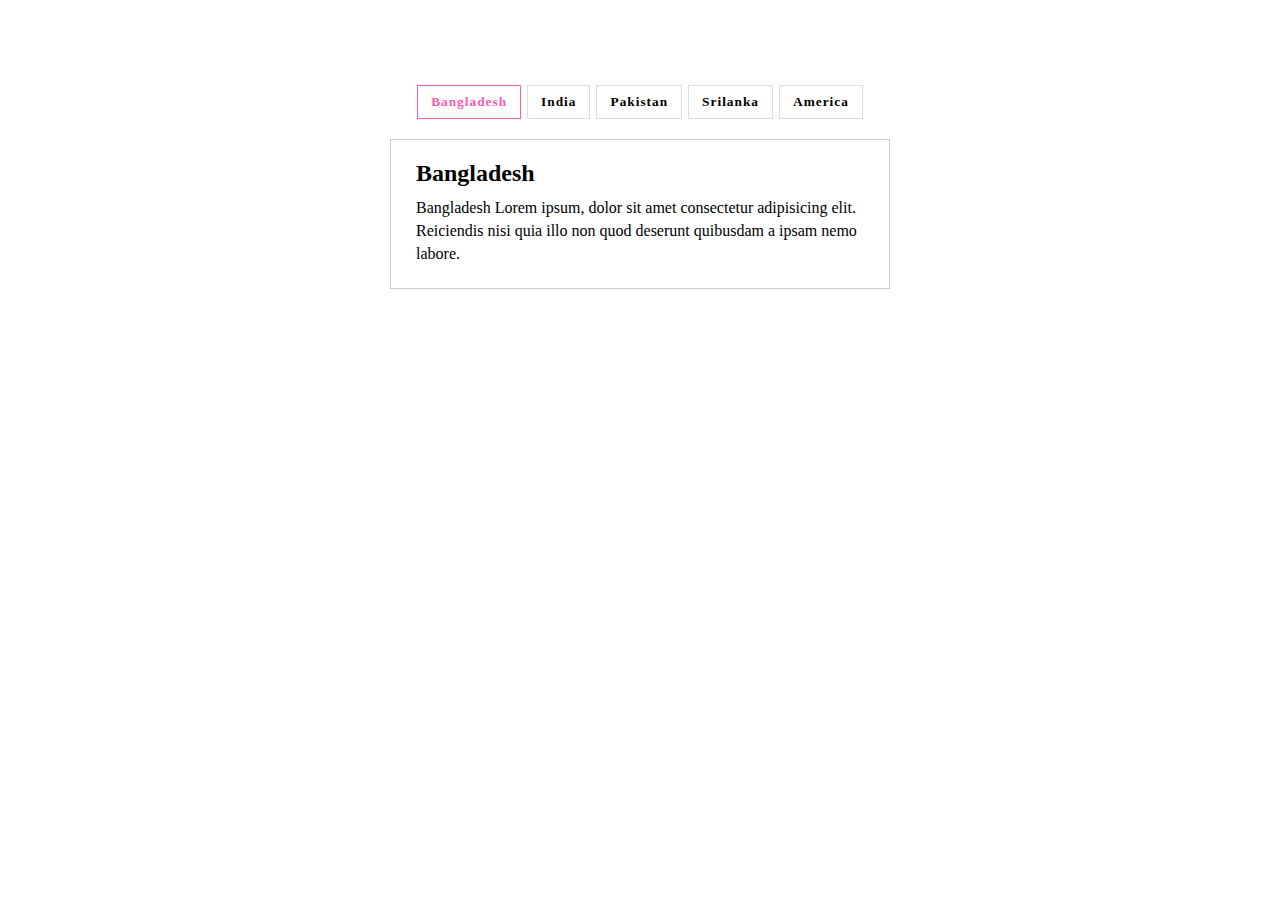
<file: 15-06-2022/index-2.html>
<!DOCTYPE html>
<html lang="en">

<head>
    <meta charset="UTF-8">
    <meta http-equiv="X-UA-Compatible" content="IE=edge">
    <meta name="viewport" content="width=device-width, initial-scale=1.0">
    <title> Tab using vanilla js (12:11pm Wednesday 15 June 2022 ) </title>
    <style>
        /* Reset */
        * {
          margin: 0;
        }
  
        body,
        html {
          min-height: 100%; 
        }
  
        button {
          background: transparent;
          border: 1px solid #ddd;
          outline: 0;
          cursor: pointer;
          padding: 8px 13px;
          font-weight: 600;
          font-family: cursive;
          letter-spacing: 1px;
        }
        h3 {
          font-size: 24px;
          font-family: cursive;
          margin-bottom: 5px;   
        }
        @media(max-width:575.98px) {
        h3 {
          font-size: 22.5px;
        }
      }
        /* Typography */
        .text-center {
          text-align: center;
        }
  
        /* Layout */
        .w-100 {
          width: 100%;
        }
  
        .h-100 {
          height: 100%;
        }
  
        .d-flex {
          display: flex;
        }
  
        .align-items-center {
          align-items: center;
        }
  
        .justify-content-center {
          justify-content: center;
        }
  
        .d-table {
          display: table;
        }
  
        .d-table-cell {
          display: table-cell;
          vertical-align: middle;
        }
  
        /* Style */ 
  
        .tabs-container {
          margin-left: auto;
          margin-right: auto;
          max-width: 500px;
          margin-top: 80px;
          margin-bottom: 55px;
          padding-left: 20px;
          padding-right: 20px; 
        }
        @media(max-width: 767.98px) {
          .tabs-container {
              padding-left: 15px;
              padding-right: 15px;
          }
        }
        @media(max-width: 575.98px) {
          .tabs-container {
               margin-top: 65px;
          }
        }
        .tab-content {
          margin-top: 15px;
        }
        .tab-buttons {
          text-align: center; 
        }
        button {
          cursor: pointer;
          margin: 5px 3px; 
        }
  
        button.active {
          border: 1px solid rgb(252, 89, 176);
          color: rgb(252, 89, 176);
        }
  
        .tab-content > div { 
          margin-bottom: 5px;
          padding: 16px 25px 23px;;
          display: none;
          animation: fadeIn 0.5s;
          border: 1px solid #ccc; 
          line-height: 1.45;  
        }
        @media(max-width:575.98px) {
          .tab-content > div { 
            padding: 14px 22px 21px;
          }          
        }
  
        .tab-content > div.active {
          display: block;
        }
  
        @keyframes fadeIn {
          from {
            opacity: 0;
          }
  
          to {
            opacity: 1;
          }
        }
  
        /*# sourceMappingURL=style.css.map */
      </style>
</head>

<body>

    <div class="tabs-container">
        <div class="tab-buttons">

            <button>Bangladesh</button>
            <button>Srilanka</button>
            <button>India</button>
            <button>Pakistan</button>
            <button>America</button>

        </div>
        <div class="tab-content">
            <div>
                <h3>
                    Title one
                </h3>
                <p>
                    Lorem ipsum, dolor sit amet consectetur adipisicing elit. Reiciendis nisi quia illo non quod
                    deserunt quibusdam a ipsam nemo labore.
                </p>
            </div>
        </div>
    </div>

    <script>
        // const countries = 
        function getData(url, callback) {
            const xhr = new XMLHttpRequest();

            xhr.onload = function () {
                const data = JSON.parse(this.response);
                callback(data)
            }
            xhr.open('get', url, true);
            xhr.send();
        }


        // OOP Way: Ajax
        // function Tab(container, url, currentItem) {
        //     this.currentItem = currentItem;
        //     this.buttonsContainer = container.querySelector('.tab-buttons');
        //     this.tabContentContainer = container.querySelector('.tab-content');
        //     this.buttons = undefined;
        //     this.tabContents = undefined;

        //     this.changeContent = function () {
        //         const length = this.buttons.length;
        //         for (let i = 0; i < length; i++) {
        //             this.buttons[i].classList.remove('active');
        //             this.tabContents[i].classList.remove('active');
        //         }
        //         this.buttons[this.currentItem].classList.add('active');
        //         this.tabContents[this.currentItem].classList.add('active');
        //     }
        //     this.eventListeners = function (buttons) {
        //         for (let i = 0; i < buttons.length; i++) {
        //             const $this = this;
        //             buttons[i].addEventListener('click', function () {
        //                 const newButtons = [...buttons];
        //                 for (let i = 0; i < newButtons.length; i++) {
        //                     if (this === newButtons[i]) {
        //                         $this.currentItem = i;
        //                     }
        //                 }
        //                 $this.changeContent();
        //             });
        //         }
        //     }
        //     this.renderContent = function (data) {
        //         const { countries } = data;

        //         const buttonsHTML = countries.map(country => `<button>${country.name}</button>`)
        //         const contentHTML = countries.map(country => {
        //             return `
        //         <div>
        //             <h3>
        //                 ${country.name}
        //             </h3>
        //             <p>
        //                 ${country.content}
        //             </p>
        //         </div>
        //     `
        //         });
        //         this.buttonsContainer.innerHTML = buttonsHTML.join('');
        //         this.tabContentContainer.innerHTML = contentHTML.join('');

        //         this.buttons = this.buttonsContainer.children;
        //         this.tabContents = this.tabContentContainer.children;

        //         this.changeContent();

        //         this.eventListeners(this.buttons);
        //     }

        //     this.tabActivate = function () {
        //         getData(url, this.renderContent.bind(this))
        //     }
        //     this.tabActivate();

        // }

        // Functional Way: Ajax

        // function tab(container, url) {
        //     const buttonsContainer = container.querySelector('.tab-buttons');
        //     const tabContentContainer = container.querySelector('.tab-content');
        //     let currentItem = 0;
        //     let buttons;
        //     let tabContents;
        //     function eventListeners() {
        //         for (let i = 0; i < buttons.length; i++) {
        //             buttons[i].addEventListener('click', function () {
        //                 for (let i = 0; i < buttons.length; i++) {
        //                     if (this === buttons[i]) {
        //                         currentItem = i;
        //                     }
        //                 }
        //                 changeContent(currentItem);
        //             });
        //         }
        //     }
        //     function changeContent(index) {
        //         const length = buttons.length;
        //         for (let i = 0; i < length; i++) {
        //             buttons[i].classList.remove('active');
        //             tabContents[i].classList.remove('active');
        //         }
        //         buttons[index].classList.add('active');
        //         tabContents[index].classList.add('active');
        //     }
        //     function renderContent(data) {
        //         const { countries } = data;

        //         const buttonsHTML = countries.map(country => `<button>${country.name}</button>`)
        //         const contentHTML = countries.map(country => {
        //             return `
        //                 <div>
        //                     <h3>
        //                         ${country.name}
        //                     </h3>
        //                     <p>
        //                         ${country.content}
        //                     </p>
        //                 </div>
        //             `
        //         });
        //         buttonsContainer.innerHTML = buttonsHTML.join('');
        //         tabContentContainer.innerHTML = contentHTML.join('');

        //         buttons = buttonsContainer.children;
        //         tabContents = tabContentContainer.children;

        //         changeContent(currentItem);

        //         eventListeners(buttons);


        //     }
        //     function tabActivate() {
        //         getData(url, renderContent);
        //     }
        //     tabActivate();

        // }






        // Functional Way 2: Object Data
        // function tab(container,countries) {
        //     const buttonsContainer = container.querySelector('.tab-buttons');
        //     const tabContentContainer = container.querySelector('.tab-content');
        //     let currentItem = 0;
        //     let buttons = buttonsContainer.children;
        //     let tabContents = tabContentContainer.children;
        //     function changeContent(index) {
        //         const length = buttons.length;
        //         for (let i = 0; i < length; i++) {
        //             buttons[i].classList.remove('active');
        //             tabContents[i].classList.remove('active');
        //         }
        //         buttons[index].classList.add('active');
        //         tabContents[index].classList.add('active');
        //     }
        //     function eventListeners() {
        //         for (let i = 0; i < buttons.length; i++) {
        //             buttons[i].addEventListener('click', function () {
        //                 for (let i = 0; i < buttons.length; i++) {
        //                     if (this === buttons[i]) {
        //                         currentItem = i;
        //                     }
        //                 }
        //                 changeContent(currentItem);
        //             });
        //         }
        //     }
        //     const buttonsHTML = countries.map(country => `<button>${country.name}</button>`)
        //     const contentHTML = countries.map(country => {
        //         return `
        //             <div>
        //                 <h3>
        //                     ${country.name}
        //                 </h3>
        //                 <p>
        //                     ${country.content}
        //                 </p>
        //             </div>
        //         `
        //     });
        //     buttonsContainer.innerHTML = buttonsHTML.join('');
        //     tabContentContainer.innerHTML = contentHTML.join('');

        //     changeContent(currentItem);
        //     eventListeners(buttons);
        // }

        // Functional Way 3: Normal Javascript
        function tab(container,countries) {
            const buttonsContainer = container.querySelector('.tab-buttons');
            const tabContentContainer = container.querySelector('.tab-content');
            let buttons = buttonsContainer.children;
            let tabContents = tabContentContainer.children;
            let currentItem = 0;
            function changeContent(index) {
                const length = buttons.length;
                for (let i = 0; i < length; i++) {
                    buttons[i].classList.remove('active');
                    tabContents[i].classList.remove('active');
                }
                buttons[index].classList.add('active');
                tabContents[index].classList.add('active');
            }
            function eventListeners() {
                for (let i = 0; i < buttons.length; i++) {
                    buttons[i].addEventListener('click', function () {
                        for (let i = 0; i < buttons.length; i++) {
                            if (this === buttons[i]) {
                                currentItem = i;
                            }
                        }
                        changeContent(currentItem);
                    });
                }
            }

            const buttonsHTML = countries.map(country => `<button>${country.name}</button>`)
            const contentHTML = countries.map(country => {
                return `
                        <div>
                            <h3>
                                ${country.name}
                            </h3>
                            <p>
                                ${country.content}
                            </p>
                        </div>
                    `
            });
            buttonsContainer.innerHTML = buttonsHTML.join('');
            tabContentContainer.innerHTML = contentHTML.join('');

            changeContent(currentItem);
            eventListeners(buttons);
        }



        document.addEventListener('DOMContentLoaded', function () {
            const countries = [
                {
                    "id": 1,
                    "name": "Bangladesh",
                    "content": "Bangladesh Lorem ipsum, dolor sit amet consectetur adipisicing elit. Reiciendis nisi quia illo non quod deserunt quibusdam a ipsam nemo labore."
                },
                {
                    "id": 2,
                    "name": "India",
                    "content": "India Lorem ipsum, dolor sit amet consectetur adipisicing elit. Reiciendis nisi quia illo non quod deserunt quibusdam a ipsam nemo labore."
                },
                {
                    "id": 3,
                    "name": "Pakistan",
                    "content": "Pakistan Lorem ipsum, dolor sit amet consectetur adipisicing elit. Reiciendis nisi quia illo non quod deserunt quibusdam a ipsam nemo labore."
                },
                {
                    "id": 4,
                    "name": "Srilanka",
                    "content": "Srilanka Lorem ipsum, dolor sit amet consectetur adipisicing elit. Reiciendis nisi quia illo non quod deserunt quibusdam a ipsam nemo labore."
                },
                {
                    "id": 5,
                    "name": "America",
                    "content": "America Lorem ipsum, dolor sit amet consectetur adipisicing elit. Reiciendis nisi quia illo non quod deserunt quibusdam a ipsam nemo labore."
                }
            ];

            const tabContainer = document.querySelector('.tabs-container');
            // tab(tabContainer, 'assets/js/tabs.json');
            // tab(tabContainer, countries);
            // new Tab(tabContainer, 'assets/js/tabs.json',1);
            tab(tabContainer, countries);
        })
    </script>
</body>

</html>
</file>
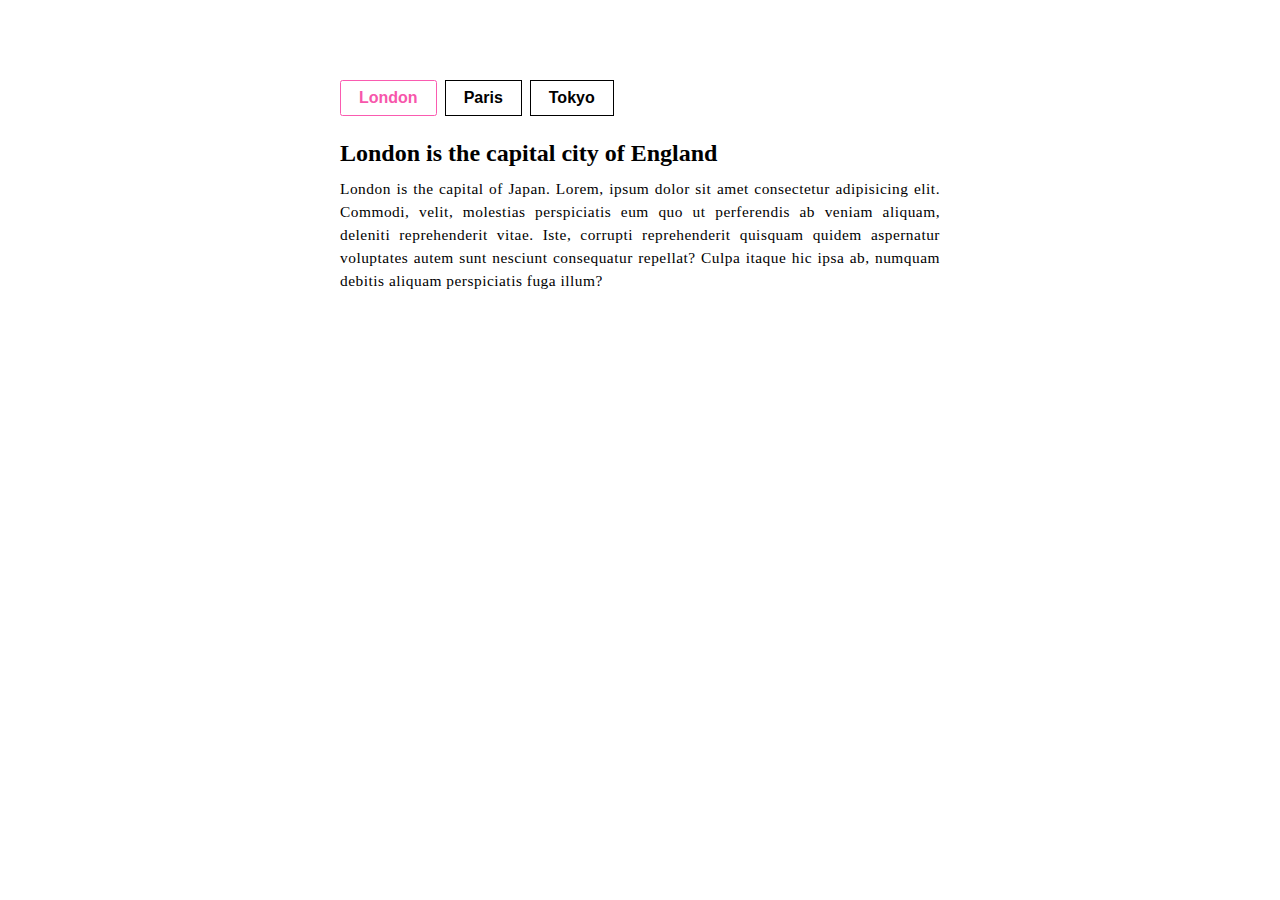
<file: 25-february-2022/index-2.html>
<!DOCTYPE html>
<html lang="en">
  <head>
    <meta charset="UTF-8" />
    <meta http-equiv="X-UA-Compatible" content="IE=edge" />
    <meta name="viewport" content="width=device-width, initial-scale=1.0" />
    <title>Tab using vanilla js ( 7:26am Friday 25 February 2022 )</title>

    <style>
      .tab--wrapper {
        max-width: 600px;
        margin-left: auto;
        margin-right: auto;
        margin-top: 80px;
        margin-bottom: 50px;
        width: 90%;
      }
      @media(max-width:575.98px) {
        .tab--wrapper {
          margin-top: 65px;
        }
      }

      .tab__buttons button {
        padding: 8px 18px;
        cursor: pointer;
        font-size: 16px;
        font-weight: 600;
        border: 1.2px solid;
        background-color: transparent;
        margin-right: 8px;
        border-radius: 0;
      }

      .tab__buttons button:hover,
      .tab__buttons button.active {
        border-radius: 2.5px;
        border-color: rgb(250, 91, 176);
        color: rgb(247, 86, 171);
      }

      .tab__items .tab__item {
        display: none;
        animation: fadeEffect 0.5s;
      }
      .tab__items .tab__item h3 {
        font-family: cursive;
        font-size: 24px;
        margin-bottom: 10px;
      }
      @media (max-width: 479.98px) {
        .tab__items .tab__item h3 {
          font-size: 22px;
        }
      }

      .tab__items .tab__item p {
        line-height: 1.5;
        margin: 0;
        text-align: justify;
        font-size: 15.4px;
        letter-spacing: 0.5px;
        font-family: cursive;
      }
      @media (max-width: 479.98px) {
        .tab__items .tab__item p {
          font-size: 15px;
        }
      }

      @keyframes fadeEffect {
        from {
          opacity: 0;
        }

        to {
          opacity: 1;
        }
      }

      .tab__items .tab__item.active {
        display: block;
      }
      @media (max-width: 575.98px) {
        .tab--wrapper {
          width: 95%;
        }
      }
    </style>
  </head>

  <body>
    <section id="tab-section">
      <div class="container">
        <div class="tab--wrapper">
          <div class="tab__buttons">
            <!-- <button class="active">London</button>
                    <button>Paris</button>
                    <button>Tokyo</button> -->
          </div>
          <div class="tab__items">
            <!-- <div class="tab__item">
                        <div class="tab__item__content">
                            <h3>London is the capital of England</h3>
                            <p>
                                Lorem ipsum dolor sit amet consectetur adipisicing elit. Sed nisi voluptatibus et labore
                                tempora vel doloremque minus culpa aperiam. Facere dolorem, in reiciendis doloribus
                                molestiae voluptatibus porro quam perspiciatis, vitae id labore. Magni, repellat
                                officia?
                            </p>
                        </div>
                    </div> -->
          </div>
        </div>
      </div>
    </section>
    <script>
      +(function () {
        const data = [
          {
            id: 1,
            button: "London",
            title: "London is the capital city of England",
            content:
              "London is the capital of Japan. Lorem, ipsum dolor sit amet consectetur adipisicing elit. Commodi, velit, molestias perspiciatis eum quo ut perferendis ab veniam aliquam, deleniti reprehenderit vitae. Iste, corrupti reprehenderit quisquam quidem aspernatur voluptates autem sunt nesciunt consequatur repellat? Culpa itaque hic ipsa ab, numquam debitis aliquam perspiciatis fuga illum?",
          },
          {
            id: 2,
            button: "Paris",
            title: "Paris is the capital of France.",
            content:
              "Paris lorem ipsum, dolor sit amet consectetur adipisicing elit. Vitae temporibus iusto sequi esse perspiciatis delectus, aut totam nisi incidunt placeat odit architecto molestiae quos eligendi exercitationem assumenda nesciunt nobis illum hic nemo cupiditate consequuntur, optio quaerat! Eius numquam odit doloremque recusandae iste, repudiandae quisquam iure ratione. Eum explicabo iste perspiciatis.",
          },
          {
            id: 3,
            button: "Tokyo",
            title: "Tokyo is the capital of Japan.",
            content:
              "Tokyo Lorem ipsum dolor, sit amet consectetur adipisicing elit. Eius molestias nemo magni a quaerat facilis ipsa ea minus vero consequatur, tempore aperiam? Minima, placeat cupiditate. Perspiciatis earum consectetur, itaque aliquid iste sit atque quam nobis tempora, quo modi quia repudiandae sequi aliquam ducimus corporis deserunt architecto. Nemo ab aperiam sequi eius, fugit reprehenderit similique ullam repellat sint odio architecto velit!",
            list: [
              "List item one",
              "List item two",
              "List item three",
              "List item four",
            ],
          },
        ];

        const tabButtonsWrapper = document.querySelector(".tab__buttons");
        const tabItemsWrapper = document.querySelector(".tab__items");
        let buttonHTML = "";
        let tabItemsHTML = "";

        if (!tabButtonsWrapper) return;

        for (let i = 0; i < data.length; i++) {
          const { id, button, title, content } = data[i];
          buttonHTML += `<button class="${
            !i ? "active" : ""
          }">${button}  </button>`;
          tabItemsHTML += `
                <div class="tab__item ${!i ? "active" : ""}">
                    <div class="tab__item__content">
                        <h3>${title}</h3>
                        <p>
                            ${content}
                        </p>
                    </div>
                </div>
                `;
        }
        tabButtonsWrapper.innerHTML = buttonHTML;
        tabItemsWrapper.innerHTML = tabItemsHTML;

        const tabButtons = document.querySelectorAll(".tab__buttons button");
        const tabItems = document.querySelectorAll(".tab__items .tab__item");

        if (tabItems.length) {
          tabButtons.forEach(function (button, i) {
            button.addEventListener("click", function () {
              tabItems.forEach(function (tabItem, i) {
                tabItem.classList.remove("active");
                tabButtons[i].classList.remove("active");
              });
              tabItems[i].classList.add("active");
              tabButtons[i].classList.add("active");
            });
          });
        }
      })();
    </script>
  </body>
</html>
</file>
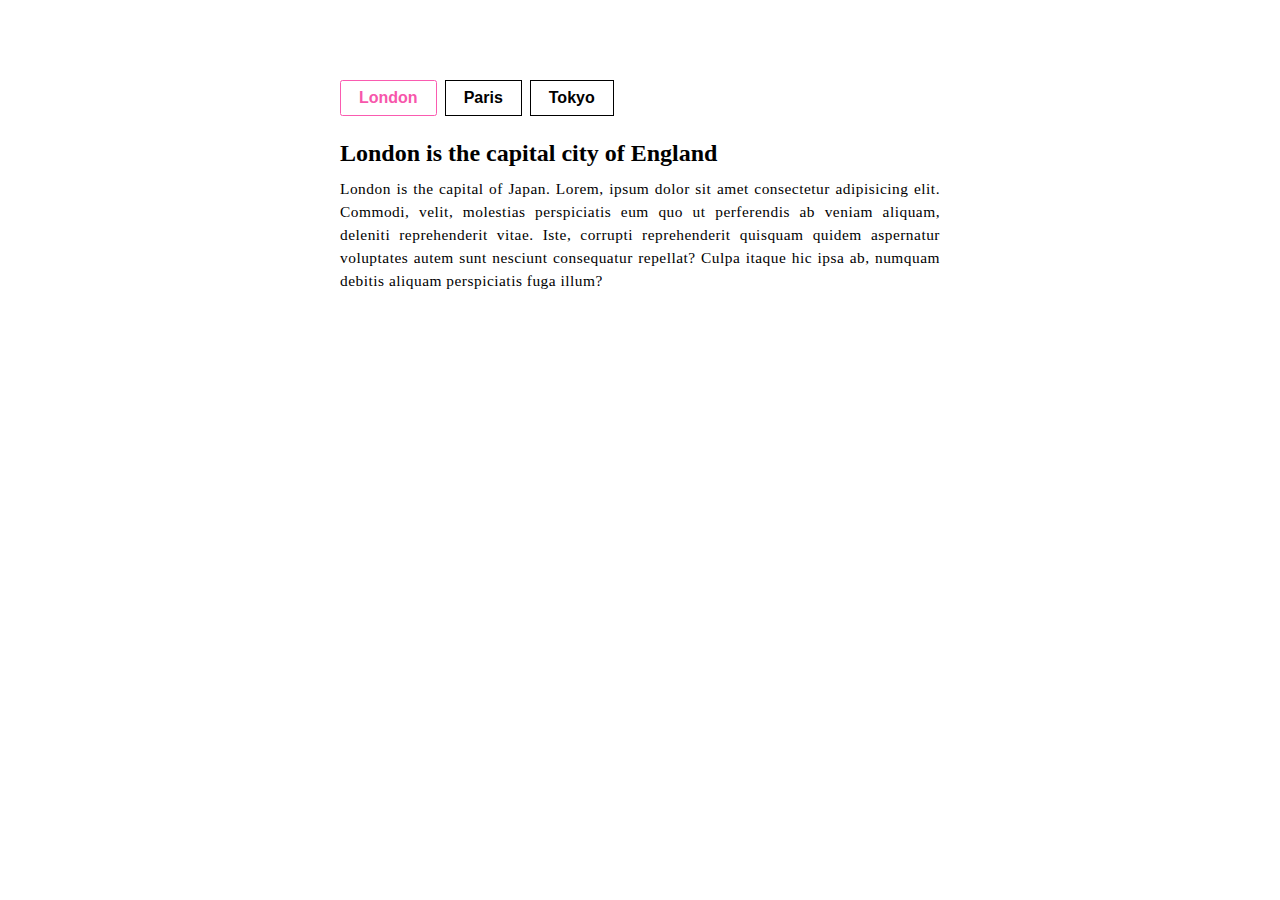
<file: 25-february-2022/index-3.html>
<!DOCTYPE html>
<html lang="en">
  <head>
    <meta charset="UTF-8" />
    <meta http-equiv="X-UA-Compatible" content="IE=edge" />
    <meta name="viewport" content="width=device-width, initial-scale=1.0" />
    <title>Tab using vanilla js ( 7:26am Friday 25 February 2022 )</title>

    <style>
      .tab--wrapper {
        max-width: 600px;
        margin-left: auto;
        margin-right: auto;
        margin-top: 80px;
        margin-bottom: 50px;
        width: 90%;
      }
      @media(max-width:575.98px) {
        .tab--wrapper {
          margin-top: 65px;
        }
      }

      .tab__buttons button {
        padding: 8px 18px;
        cursor: pointer;
        font-size: 16px;
        font-weight: 600;
        border: 1.2px solid;
        background-color: transparent;
        margin-right: 8px;
        border-radius: 0;
      }

      .tab__buttons button:hover,
      .tab__buttons button.active {
        border-radius: 2.5px;
        border-color: rgb(250, 91, 176);
        color: rgb(247, 86, 171);
      }

      .tab__items .tab__item {
        display: none;
        animation: fadeEffect 0.5s;
      }
      .tab__items .tab__item h3 {
        font-family: cursive;
        font-size: 24px;
        margin-bottom: 10px;
      }
      @media (max-width: 479.98px) {
        .tab__items .tab__item h3 {
          font-size: 22px;
        }
      }

      .tab__items .tab__item p {
        line-height: 1.5;
        margin: 0;
        text-align: justify;
        font-size: 15.4px;
        letter-spacing: 0.5px;
        font-family: cursive;
      }
      @media (max-width: 479.98px) {
        .tab__items .tab__item p {
          font-size: 15px;
        }
      }

      @keyframes fadeEffect {
        from {
          opacity: 0;
        }

        to {
          opacity: 1;
        }
      }

      .tab__items .tab__item.active {
        display: block;
      }
      @media (max-width: 575.98px) {
        .tab--wrapper {
          width: 95%;
        }
      }
    </style>
  </head>

  <body>
    <section id="tab-section">
      <div class="container">
        <div class="tab--wrapper">
          <div class="tab__buttons">
            <!-- <button class="active">London</button>
                    <button>Paris</button>
                    <button>Tokyo</button> -->
          </div>
          <div class="tab__items">
            <!-- <div class="tab__item">
                        <div class="tab__item__content">
                            <h3>London is the capital of England</h3>
                            <p>
                                Lorem ipsum dolor sit amet consectetur adipisicing elit. Sed nisi voluptatibus et labore
                                tempora vel doloremque minus culpa aperiam. Facere dolorem, in reiciendis doloribus
                                molestiae voluptatibus porro quam perspiciatis, vitae id labore. Magni, repellat
                                officia?
                            </p>
                        </div>
                    </div> -->
          </div>
        </div>
      </div>
    </section>
    <script type="module">
      import data from "./data.js";
      +(function () {
        const tabButtonsWrapper = document.querySelector(".tab__buttons");
        const tabItemsWrapper = document.querySelector(".tab__items");
        let buttonHTML = "";
        let tabItemsHTML = "";

        if (!tabButtonsWrapper) return;

        for (let i = 0; i < data.length; i++) {
          const { id, button, title, content } = data[i];
          buttonHTML += `<button class="${
            !i ? "active" : ""
          }">${button}  </button>`;
          tabItemsHTML += `
                <div class="tab__item ${!i ? "active" : ""}">
                    <div class="tab__item__content">
                        <h3>${title}</h3>
                        <p>
                            ${content}
                        </p>
                    </div>
                </div>
                `;
        }
        tabButtonsWrapper.innerHTML = buttonHTML;
        tabItemsWrapper.innerHTML = tabItemsHTML;

        const tabButtons = document.querySelectorAll(".tab__buttons button");
        const tabItems = document.querySelectorAll(".tab__items .tab__item");

        if (tabItems.length) {
          tabButtons.forEach(function (button, i) {
            button.addEventListener("click", function () {
              tabItems.forEach(function (tabItem, i) {
                tabItem.classList.remove("active");
                tabButtons[i].classList.remove("active");
              });
              tabItems[i].classList.add("active");
              tabButtons[i].classList.add("active");
            });
          });
        }
      })();
    </script>
  </body>
</html>
</file>
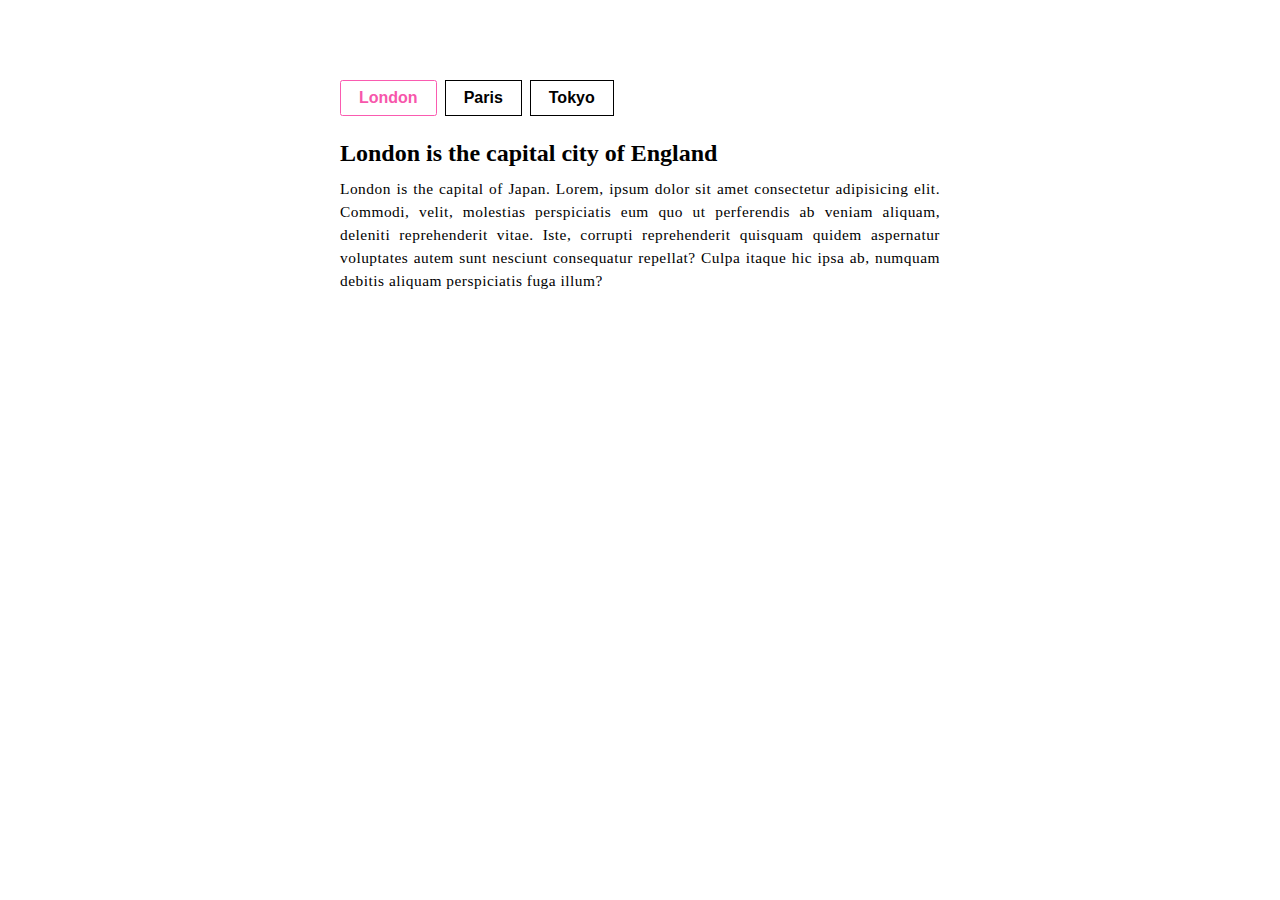
<file: 25-february-2022/index-4.html>
<!DOCTYPE html>
<html lang="en">
  <head>
    <meta charset="UTF-8" />
    <meta http-equiv="X-UA-Compatible" content="IE=edge" />
    <meta name="viewport" content="width=device-width, initial-scale=1.0" />
    <title>Tab using vanilla js ( 7:26am Friday 25 February 2022 )</title>

    <style>
      .tab--wrapper {
        max-width: 600px;
        margin-left: auto;
        margin-right: auto;
        margin-top: 80px;
        margin-bottom: 50px;
        width: 90%;
      }
      @media(max-width:575.98px) {
        .tab--wrapper {
          margin-top: 65px;
        }
      }

      .tab__buttons button {
        padding: 8px 18px;
        cursor: pointer;
        font-size: 16px;
        font-weight: 600;
        border: 1.2px solid;
        background-color: transparent;
        margin-right: 8px;
        border-radius: 0;
      }

      .tab__buttons button:hover,
      .tab__buttons button.active {
        border-radius: 2.5px;
        border-color: rgb(250, 91, 176);
        color: rgb(247, 86, 171);
      }

      .tab__items .tab__item {
        display: none;
        animation: fadeEffect 0.5s;
      }
      .tab__items .tab__item h3 {
        font-family: cursive;
        font-size: 24px;
        margin-bottom: 10px;
      }
      @media (max-width: 479.98px) {
        .tab__items .tab__item h3 {
          font-size: 22px;
        }
      }
      .tab__items .tab__item p {
        line-height: 1.5;
        margin: 0;
        text-align: justify;
        font-size: 15.4px;
        letter-spacing: 0.5px;
        font-family: cursive;
      }
      @media (max-width: 479.98px) {
        .tab__items .tab__item p {
          font-size: 15px;
        }
      }

      @keyframes fadeEffect {
        from {
          opacity: 0;
        }

        to {
          opacity: 1;
        }
      }

      .tab__items .tab__item.active {
        display: block;
      }
      @media (max-width: 575.98px) {
        .tab--wrapper {
          width: 95%;
        }
      }
    </style>
  </head>

  <body>
    <section id="tab-section">
      <div class="container">
        <div class="tab--wrapper">
          <div class="tab__buttons">
            <!-- <button class="active">London</button>
                    <button>Paris</button>
                    <button>Tokyo</button> -->
          </div>
          <div class="tab__items">
            <!-- <div class="tab__item">
                        <div class="tab__item__content">
                            <h3>London is the capital of England</h3>
                            <p>
                                Lorem ipsum dolor sit amet consectetur adipisicing elit. Sed nisi voluptatibus et labore
                                tempora vel doloremque minus culpa aperiam. Facere dolorem, in reiciendis doloribus
                                molestiae voluptatibus porro quam perspiciatis, vitae id labore. Magni, repellat
                                officia?
                            </p>
                        </div>
                    </div> -->
          </div>
        </div>
      </div>
    </section>
    <script>
      const url = "./data.json";

      function getData(url, callback) {
        const xhr = new XMLHttpRequest();

        xhr.open("get", "./data.json");
        xhr.responseType = "json";

        xhr.onreadystatechange = function () {
          if (xhr.readyState === XMLHttpRequest.DONE) {
            if (xhr.status === 200) {
              callback(this.response);
            }
          }
        };
        xhr.send();
      }

      +(function () {
        const tabButtonsWrapper = document.querySelector(".tab__buttons");
        const tabItemsWrapper = document.querySelector(".tab__items");
        let buttonHTML = "";
        let tabItemsHTML = "";

        if (!tabButtonsWrapper) return;

        function renderTabContent(data) {
          for (let i = 0; i < data.length; i++) {
            const { id, button, title, content } = data[i];
            buttonHTML += `<button class="${
              !i ? "active" : ""
            }">${button}  </button>`;
            tabItemsHTML += `
                        <div class="tab__item ${!i ? "active" : ""}">
                            <div class="tab__item__content">
                                <h3>${title}</h3>
                                <p>
                                    ${content}
                                </p>
                            </div>
                        </div>
                    `;
          }
          tabButtonsWrapper.innerHTML = buttonHTML;
          tabItemsWrapper.innerHTML = tabItemsHTML;

          const tabButtons = document.querySelectorAll(".tab__buttons button");
          const tabItems = document.querySelectorAll(".tab__items .tab__item");

          if (tabItems.length) {
            tabButtons.forEach(function (button, i) {
              button.addEventListener("click", function () {
                tabItems.forEach(function (tabItem, i) {
                  tabItem.classList.remove("active");
                  tabButtons[i].classList.remove("active");
                });
                tabItems[i].classList.add("active");
                tabButtons[i].classList.add("active");
              });
            });
          }
        }
        getData(url, renderTabContent);
      })();
    </script>
  </body>
</html>
</file>
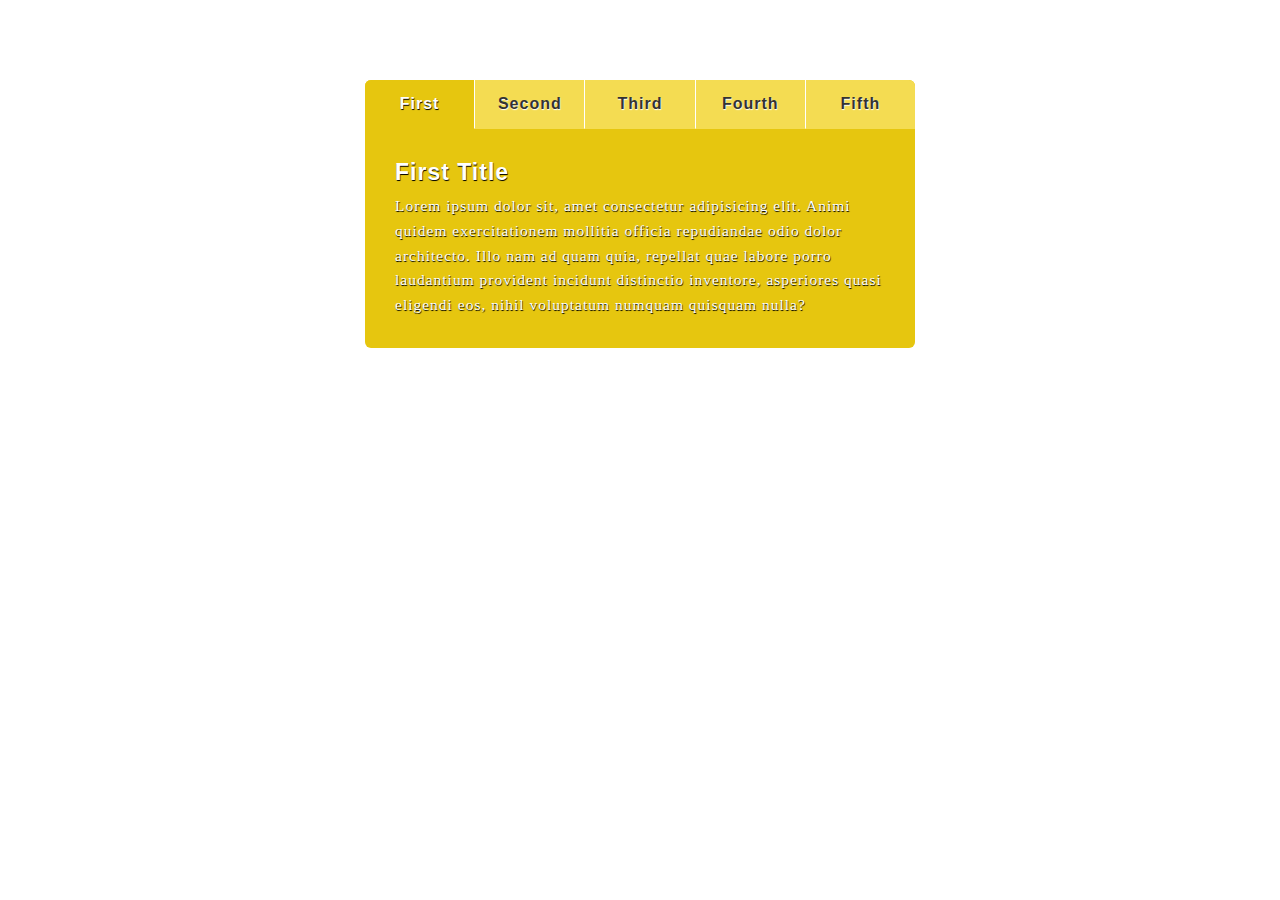
<file: 29-03-2019/index-2.html>
<!DOCTYPE html>
<html>
  <head>
    <meta charset="utf-8" />
    <meta http-equiv="X-UA-Compatible" content="IE=edge" />
    <title>Tab using vanilla js (29-03-2019)</title>
    <meta name="viewport" content="width=device-width, initial-scale=1" />
    <style>
      * {
        margin: 0;
        padding: 0;
        font-family: arial;
        letter-spacing: 1px;
        font-size: 14px;
      }
      ul {
        list-style: none;
      }
      #tab-wrapper {
        max-width: 550px;
        width: calc(100% - 33px);
        height: auto;
        background: #e6c60f;
        margin: 0 auto;
        margin-top: 80px;
        border-radius: 6px;
        overflow: hidden;
        margin-bottom: 55px; 
      }
      @media(max-width:575.98px) {
        #tab-wrapper {
          margin-top: 65px; 
        }
      }
      #tab-wrapper #tab-menu {
        display: flex;
        /* background: #F4DC52; */
        background: #f4dc52;
        text-align: center;
      }
      #tab-wrapper #tab-menu li {
        flex: 1;
        padding: 15px;
        border-right: 1px solid #fff;
        font-weight: 700;
        cursor: pointer;
        font-size: 16px;
        color: #333;
        border-bottom: 1px solid transparent;
        text-shadow: 0.5px 0.5px 1px #fff;
      }
      @media (max-width: 575.98px) {
        #tab-wrapper #tab-menu li {
          font-size: 15px;
          padding: 13px 9px;
        }
      }
      #tab-wrapper #tab-menu li.active {
        /* background: #E6C60F; */
        background: #e6c60f;
        color: #fff;
        border-color: #fff;
        text-shadow: 0.5px 0.5px 0.7px #000;
        /* border-bottom-color: #fff;  */
        border-bottom-color: transparent;
      }
      #tab-wrapper #tab-menu li:last-child {
        border-right: 0px;
      }
      .single-item {
        padding: 30px;
        display: none;
        border-radius: 4px;
      }
      @media (max-width: 575.98px) {
        .single-item {
          padding: 26px 22px;
        }
      }
      .single-item h3 {
        font-size: 23px;
        margin-bottom: 8px;
        color: #fff;
        text-shadow: 0.5px 0.5px 0.7px #000;
      }
      .single-item p {
        line-height: 1.6;
        font-size: 15.5px;
        font-family: cursive;
        color: #fff;
        text-shadow: 0.5px 0.5px 0.7px #000;
      }
      @media (max-width: 575.98px) {
        .single-item p {
          font-size: 14.75px;
        }
      }
      .single-item:first-child {
        display: block;
      }
    </style>
  </head>
  <body>
    <div id="tab-wrapper">
      <ul id="tab-menu">
        <li class="active">First</li>
        <li>Second</li>
        <li>Third</li>
        <li>Fourth</li>
        <li>Fifth</li>
      </ul>
      <div id="tab-items">
        <div class="single-item">
          <h3>First Title</h3>
          <p>
            Lorem ipsum dolor sit, amet consectetur adipisicing elit. Animi
            quidem exercitationem mollitia officia repudiandae odio dolor
            architecto. Illo nam ad quam quia, repellat quae labore porro
            laudantium provident incidunt distinctio inventore, asperiores quasi
            eligendi eos, nihil voluptatum numquam quisquam nulla?
          </p>
        </div>
        <div class="single-item">
          <h3>Second Title</h3>
          <p>
            Lorem ipsum dolor sit, amet consectetur adipisicing elit. Animi
            quidem exercitationem mollitia officia repudiandae odio dolor
            architecto. Illo nam ad quam quia, repellat quae labore porro
            laudantium provident incidunt distinctio inventore, asperiores quasi
            eligendi eos, nihil voluptatum numquam quisquam nulla?
          </p>
        </div>
        <div class="single-item">
          <h3>Third Title</h3>
          <p>
            Lorem ipsum dolor sit, amet consectetur adipisicing elit. Animi
            quidem exercitationem mollitia officia repudiandae odio dolor
            architecto. Illo nam ad quam quia, repellat quae labore porro
            laudantium provident incidunt distinctio inventore, asperiores quasi
            eligendi eos, nihil voluptatum numquam quisquam nulla?
          </p>
        </div>
        <div class="single-item">
          <h3>Fourth Title</h3>
          <p>
            Lorem ipsum dolor sit, amet consectetur adipisicing elit. Animi
            quidem exercitationem mollitia officia repudiandae odio dolor
            architecto. Illo nam ad quam quia, repellat quae labore porro
            laudantium provident incidunt distinctio inventore, asperiores quasi
            eligendi eos, nihil voluptatum numquam quisquam nulla?
          </p>
        </div>
        <div class="single-item">
          <h3>Fifth Title</h3>
          <p>
            Lorem ipsum dolor sit, amet consectetur adipisicing elit. Animi
            quidem exercitationem mollitia officia repudiandae odio dolor
            architecto. Illo nam ad quam quia, repellat quae labore porro
            laudantium provident incidunt distinctio inventore, asperiores quasi
            eligendi eos, nihil voluptatum numquam quisquam nulla?
          </p>
        </div>
      </div>
    </div>

    <script>
      function fadeAnimate(element, duration) {
        var keyframes = [{ opacity: 0 }, { opacity: 1 }];

        var options = {
          duration: duration,
        };

        element.animate(keyframes, options);
      }
      var tabMenu = document.querySelectorAll("li");
      var tabitems = document.querySelectorAll(".single-item");

      tabMenu.forEach(function (item, index) {
        tabMenu[index].addEventListener("click", function () {
          tabMenu.forEach(function (item, index) {
            item.className = "";
            tabitems[index].style.display = "none";
          });
          tabitems[index].style.display = "block";
          this.className = "active"; 
		  
          fadeAnimate(tabitems[index], 500);

        });
      });
    </script>
  </body>
</html>
</file>
<file: 27-01-2021/1/assets/css/style.css>
@import url("https://fonts.googleapis.com/css2?family=Lato:ital,wght@0,100;0,300;0,400;0,500;0,700;1,400&display=swap");
* {
  margin: 0;
  padding: 0;
  box-sizing: border-box;
}
*::before,
*::after {
  box-sizing: border-box;
}
html {
  font-size: 16px;
}
img {
  max-width: 100%;
  vertical-align: middle;
}
ul {
  list-style: none;
}
a {
  text-decoration: none;
  display: inline-block;
}
input {
  outline: 0;
  border: none;
}
input[type="submit"] {
  cursor: pointer;
}
textarea {
  outline: none;
}
.float-left-children:after,
.container:after,
.clearfix:after {
  display: table;
  content: " ";
  clear: both;
}
.section-padding {
  padding: 50px 0;
}
.bg-white {
  background-color: #fff;
}
.float-left-children > * {
  float: left;
}
.float-left {
  float: left;
}
.float-right {
  float: right;
}
.text-uppercase {
  text-transform: uppercase;
}
.text-capitalize {
  text-transform: capitalize;
}
.text-center {
  text-align: center;
}
.text-left {
  text-align: left;
}
.text-bold {
  font-weight: 700;
}
.text-white {
  color: #fff;
}
.position-absolute {
  position: absolute;
}
.overflow-hidden {
  overflow: hidden;
}
.position-relative {
  position: relative;
}
.d-table {
  display: table;
  width: 100%;
}
.table-cell-middle {
  display: table-cell;
  vertical-align: middle;
}
.display-none {
  display: none;
}
.d-inline-block {
  display: inline-block;
}
.d-block {
  display: block;
}
.d-flex {
  display: flex;
}
.flex-column {
  flex-direction: column;
}
.mx-auto {
  margin-left: auto;
  margin-right: auto;
}
.container {
  width: 100%;
  padding-right: 15px;
  padding-left: 15px;
  margin-right: auto;
  margin-left: auto;
}
@media (min-width: 992px) {
  .container {
    width: 970px;
  }
}
@media (min-width: 1200px) {
  .container {
    width: 1170px;
  }
}
@media (min-width: 1300px) {
  .container {
    width: 1250px;
  }
}
.tab-wrap {
  max-width: 600px;
  margin-left: auto;
  margin-right: auto;
  margin-top: 80px;
  margin-bottom: 50px;
}
@media(max-width:575.98px) {
  .tab-wrap {
    margin-top: 65px; 
  }
}
.tab-wrap ul {
  overflow: hidden;
}
.tab-wrap ul li {
  float: left;
  width: 25%;
  background-color: #E6C60F;
  padding: 18px 12px;
  padding-bottom: 16px;
  text-align: center;
  font-weight: 700;
  cursor: pointer;
  font-family: cursive;
}
.tab-wrap ul li.active {
  color: #fff;
}
.tab-wrap .tab-items {
  background-color: #E6C60F;
  padding: 20px;
  padding-top: 0;
  border-bottom-left-radius: 5px;
  border-bottom-right-radius: 5px; 
}
@media(max-width: 767.98px) {
  .tab-wrap .tab-items {
    padding: 15px;
    padding-top: 0;  
  }
}
.tab-wrap .tab-items .tab-item {
  background-color: #fff;
  background-color: #F4DC52;
  height: 0px;
  overflow: hidden;
  padding-left: 20px;
  padding-right: 20px;
  transition: height 0.4s;
  border-radius: 4px;
}
.tab-wrap .tab-items .tab-item h3 {
  font-size: 24px;
  margin-bottom: 8px;
  padding-top: 17px;
  font-family: cursive;
  color: #000;
  text-shadow: 1px 0px 1px #fff; 
}
@media(max-width:575.98px) {
  .tab-wrap .tab-items .tab-item h3 {
    font-size: 23px;
  }
}
.tab-wrap .tab-items .tab-item p {
  line-height: 1.4;
  padding-bottom: 7px;
  color: #000;   
  text-shadow: 1px 1px 1px #fff;
  font-family: cursive;
  font-size: 15.4px;
  letter-spacing: .4px; 
}
</file>
